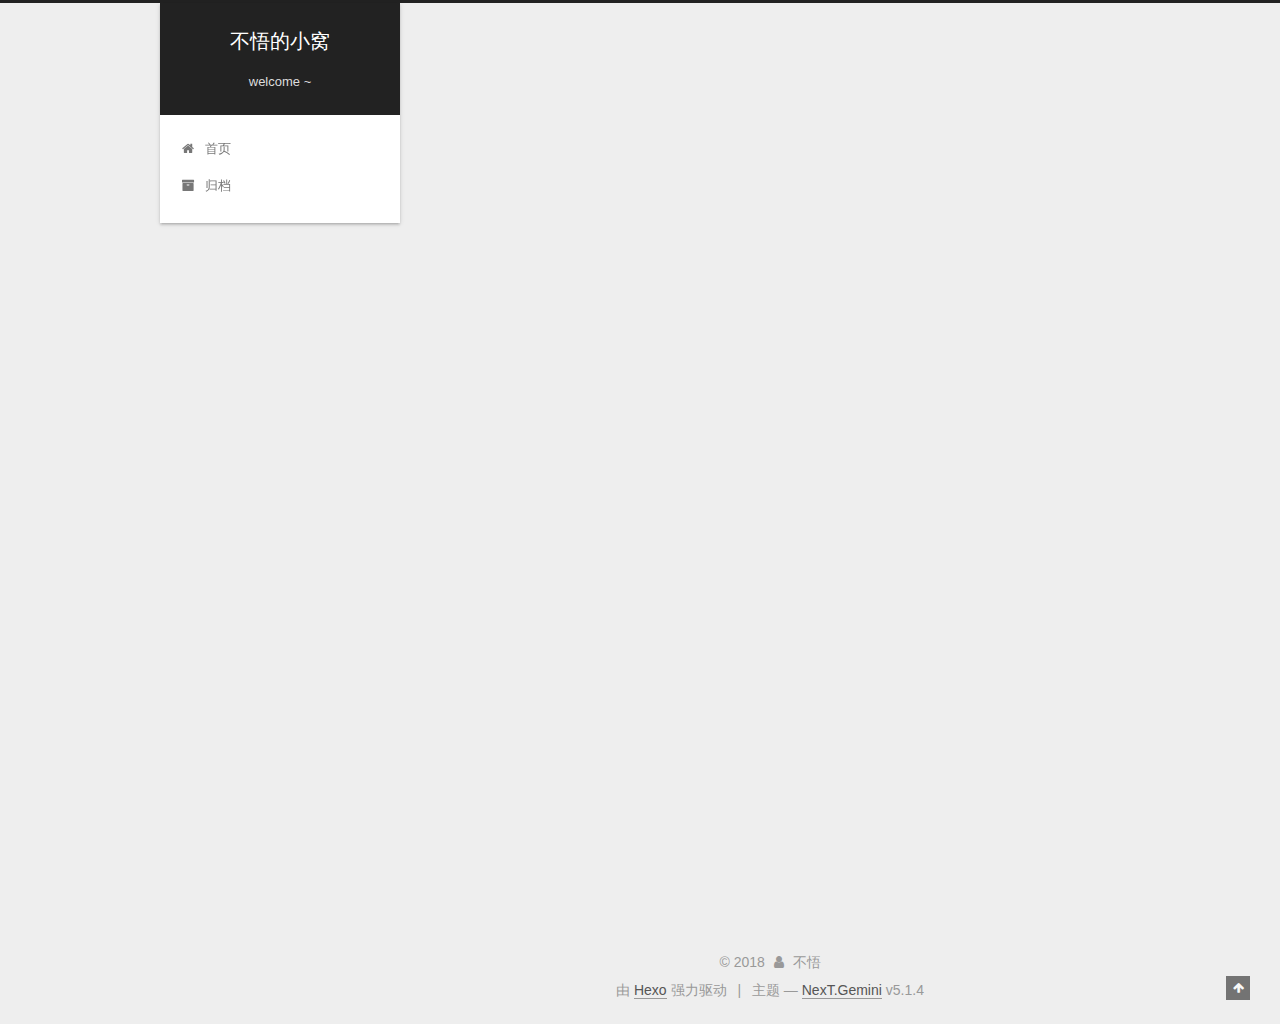
<file: index.html>
<!DOCTYPE html>



  


<html class="theme-next gemini use-motion" lang="zh-Hans">
<head>
  <meta charset="UTF-8"/>
<meta http-equiv="X-UA-Compatible" content="IE=edge" />
<meta name="viewport" content="width=device-width, initial-scale=1, maximum-scale=1"/>
<meta name="theme-color" content="#222">









<meta http-equiv="Cache-Control" content="no-transform" />
<meta http-equiv="Cache-Control" content="no-siteapp" />
















  
  
  <link href="/lib/fancybox/source/jquery.fancybox.css?v=2.1.5" rel="stylesheet" type="text/css" />







<link href="/lib/font-awesome/css/font-awesome.min.css?v=4.6.2" rel="stylesheet" type="text/css" />

<link href="/css/main.css?v=5.1.4" rel="stylesheet" type="text/css" />


  <link rel="apple-touch-icon" sizes="180x180" href="/images/apple-touch-icon-next.png?v=5.1.4">


  <link rel="icon" type="image/png" sizes="32x32" href="/images/favicon-32x32-next.png?v=5.1.4">


  <link rel="icon" type="image/png" sizes="16x16" href="/images/favicon-16x16-next.png?v=5.1.4">


  <link rel="mask-icon" href="/images/logo.svg?v=5.1.4" color="#222">





  <meta name="keywords" content="Hexo, NexT" />










<meta name="description" content="不卑不亢，不慌不忙，也许生活应该这样">
<meta property="og:type" content="website">
<meta property="og:title" content="不悟的小窝">
<meta property="og:url" content="http://yoursite.com/index.html">
<meta property="og:site_name" content="不悟的小窝">
<meta property="og:description" content="不卑不亢，不慌不忙，也许生活应该这样">
<meta property="og:locale" content="zh-Hans">
<meta name="twitter:card" content="summary">
<meta name="twitter:title" content="不悟的小窝">
<meta name="twitter:description" content="不卑不亢，不慌不忙，也许生活应该这样">



<script type="text/javascript" id="hexo.configurations">
  var NexT = window.NexT || {};
  var CONFIG = {
    root: '/',
    scheme: 'Gemini',
    version: '5.1.4',
    sidebar: {"position":"left","display":"post","offset":12,"b2t":false,"scrollpercent":false,"onmobile":false},
    fancybox: true,
    tabs: true,
    motion: {"enable":true,"async":false,"transition":{"post_block":"fadeIn","post_header":"slideDownIn","post_body":"slideDownIn","coll_header":"slideLeftIn","sidebar":"slideUpIn"}},
    duoshuo: {
      userId: '0',
      author: '博主'
    },
    algolia: {
      applicationID: '',
      apiKey: '',
      indexName: '',
      hits: {"per_page":10},
      labels: {"input_placeholder":"Search for Posts","hits_empty":"We didn't find any results for the search: ${query}","hits_stats":"${hits} results found in ${time} ms"}
    }
  };
</script>



  <link rel="canonical" href="http://yoursite.com/"/>





  <title>不悟的小窝</title>
  








</head>

<body itemscope itemtype="http://schema.org/WebPage" lang="zh-Hans">

  
  
    
  

  <div class="container sidebar-position-left 
  page-home">
    <div class="headband"></div>

    <header id="header" class="header" itemscope itemtype="http://schema.org/WPHeader">
      <div class="header-inner"><div class="site-brand-wrapper">
  <div class="site-meta ">
    

    <div class="custom-logo-site-title">
      <a href="/"  class="brand" rel="start">
        <span class="logo-line-before"><i></i></span>
        <span class="site-title">不悟的小窝</span>
        <span class="logo-line-after"><i></i></span>
      </a>
    </div>
      
        <p class="site-subtitle">welcome ~</p>
      
  </div>

  <div class="site-nav-toggle">
    <button>
      <span class="btn-bar"></span>
      <span class="btn-bar"></span>
      <span class="btn-bar"></span>
    </button>
  </div>
</div>

<nav class="site-nav">
  

  
    <ul id="menu" class="menu">
      
        
        <li class="menu-item menu-item-home">
          <a href="/" rel="section">
            
              <i class="menu-item-icon fa fa-fw fa-home"></i> <br />
            
            首页
          </a>
        </li>
      
        
        <li class="menu-item menu-item-archives">
          <a href="/archives/" rel="section">
            
              <i class="menu-item-icon fa fa-fw fa-archive"></i> <br />
            
            归档
          </a>
        </li>
      

      
    </ul>
  

  
</nav>



 </div>
    </header>

    <main id="main" class="main">
      <div class="main-inner">
        <div class="content-wrap">
          <div id="content" class="content">
            
  <section id="posts" class="posts-expand">
    
      

  

  
  
  

  <article class="post post-type-normal" itemscope itemtype="http://schema.org/Article">
  
  
  
  <div class="post-block">
    <link itemprop="mainEntityOfPage" href="http://yoursite.com/2018/03/28/rotatetree/">

    <span hidden itemprop="author" itemscope itemtype="http://schema.org/Person">
      <meta itemprop="name" content="不悟">
      <meta itemprop="description" content="">
      <meta itemprop="image" content="/uploads/huiyuanai0.jpg">
    </span>

    <span hidden itemprop="publisher" itemscope itemtype="http://schema.org/Organization">
      <meta itemprop="name" content="不悟的小窝">
    </span>

    
      <header class="post-header">

        
        
          <h1 class="post-title" itemprop="name headline">
                
                <a class="post-title-link" href="/2018/03/28/rotatetree/" itemprop="url">海贼王旋转通缉令</a></h1>
        

        <div class="post-meta">
          <span class="post-time">
            
              <span class="post-meta-item-icon">
                <i class="fa fa-calendar-o"></i>
              </span>
              
                <span class="post-meta-item-text">发表于</span>
              
              <time title="创建于" itemprop="dateCreated datePublished" datetime="2018-03-28T13:51:03+08:00">
                2018-03-28
              </time>
            

            

            
          </span>

          

          
            
          

          
          

          

          

          

        </div>
      </header>
    

    
    
    
    <div class="post-body" itemprop="articleBody">

      
      

      
        
          
          这篇文章主要讲了万花筒旋转效果的制作，当然从下文可以妥妥的看出我是海贼迷。下面是动画的具体效果，用的gifcam截得动态图（觉得效果不错的，可以在360软件管理里下载），可能会表现的有点卡，实际是比较流畅的，粘贴复制即可用。
打开可见效果：http://htmlpreview.github.io/?https://github.com/buwu/exercise/blob/demo1/%E4%B8%87%E8%8A%B1%E7%AD%92/onepiece.html
####1.文件列表

####2.效果说明图片以3D空间展示在页面里，像舞台展示效果。可以被横向和纵向拖动旋转（这里是沿X轴，
          ...
          <!--noindex-->
          <div class="post-button text-center">
            <a class="btn" href="/2018/03/28/rotatetree/#more" rel="contents">
              阅读全文 &raquo;
            </a>
          </div>
          <!--/noindex-->
        
      
    </div>
    
    
    

    

    

    

    <footer class="post-footer">
      

      

      

      
      
        <div class="post-eof"></div>
      
    </footer>
  </div>
  
  
  
  </article>


    
      

  

  
  
  

  <article class="post post-type-normal" itemscope itemtype="http://schema.org/Article">
  
  
  
  <div class="post-block">
    <link itemprop="mainEntityOfPage" href="http://yoursite.com/2018/03/25/css3/">

    <span hidden itemprop="author" itemscope itemtype="http://schema.org/Person">
      <meta itemprop="name" content="不悟">
      <meta itemprop="description" content="">
      <meta itemprop="image" content="/uploads/huiyuanai0.jpg">
    </span>

    <span hidden itemprop="publisher" itemscope itemtype="http://schema.org/Organization">
      <meta itemprop="name" content="不悟的小窝">
    </span>

    
      <header class="post-header">

        
        
          <h1 class="post-title" itemprop="name headline">
                
                <a class="post-title-link" href="/2018/03/25/css3/" itemprop="url">css3实现掷骰子（无图实现）</a></h1>
        

        <div class="post-meta">
          <span class="post-time">
            
              <span class="post-meta-item-icon">
                <i class="fa fa-calendar-o"></i>
              </span>
              
                <span class="post-meta-item-text">发表于</span>
              
              <time title="创建于" itemprop="dateCreated datePublished" datetime="2018-03-25T22:52:44+08:00">
                2018-03-25
              </time>
            

            

            
          </span>

          

          
            
          

          
          

          

          

          

        </div>
      </header>
    

    
    
    
    <div class="post-body" itemprop="articleBody">

      
      

      
        
          
          抽奖或游戏之类的动画很多时候用到掷骰子，一般采用gif图片格式实现动画效果。gif图片占内存较大，用户体验不好，下面用css3实现的掷骰子效果，骰子点数、面和转动效果都是有css，css3完成的。截图gif图如下：；这个特么的有点快啊动态图；打开可见效果：链接网页http://htmlpreview.github.io/?https://github.com/buwu/simple/blob/master/3d%E6%8E%B7%E9%AA%B0%E5%AD%90.html制作过程如下：
######一、制作六个面，如下图：
完全用css写出来，为了使其更加真实，可以让点数的圆圈加一些阴影，这
          ...
          <!--noindex-->
          <div class="post-button text-center">
            <a class="btn" href="/2018/03/25/css3/#more" rel="contents">
              阅读全文 &raquo;
            </a>
          </div>
          <!--/noindex-->
        
      
    </div>
    
    
    

    

    

    

    <footer class="post-footer">
      

      

      

      
      
        <div class="post-eof"></div>
      
    </footer>
  </div>
  
  
  
  </article>


    
  </section>

  


          </div>
          


          

        </div>
        
          
  
  <div class="sidebar-toggle">
    <div class="sidebar-toggle-line-wrap">
      <span class="sidebar-toggle-line sidebar-toggle-line-first"></span>
      <span class="sidebar-toggle-line sidebar-toggle-line-middle"></span>
      <span class="sidebar-toggle-line sidebar-toggle-line-last"></span>
    </div>
  </div>

  <aside id="sidebar" class="sidebar">
    
    <div class="sidebar-inner">

      

      

      <section class="site-overview-wrap sidebar-panel sidebar-panel-active">
        <div class="site-overview">
          <div class="site-author motion-element" itemprop="author" itemscope itemtype="http://schema.org/Person">
            
              <img class="site-author-image" itemprop="image"
                src="/uploads/huiyuanai0.jpg"
                alt="不悟" />
            
              <p class="site-author-name" itemprop="name">不悟</p>
              <p class="site-description motion-element" itemprop="description">不卑不亢，不慌不忙，也许生活应该这样</p>
          </div>

          <nav class="site-state motion-element">

            
              <div class="site-state-item site-state-posts">
              
                <a href="/archives/">
              
                  <span class="site-state-item-count">2</span>
                  <span class="site-state-item-name">日志</span>
                </a>
              </div>
            

            

            

          </nav>

          

          

          
          

          
          

          

        </div>
      </section>

      

      

    </div>
  </aside>


        
      </div>
    </main>

    <footer id="footer" class="footer">
      <div class="footer-inner">
        <div class="copyright">&copy; <span itemprop="copyrightYear">2018</span>
  <span class="with-love">
    <i class="fa fa-user"></i>
  </span>
  <span class="author" itemprop="copyrightHolder">不悟</span>

  
</div>


  <div class="powered-by">由 <a class="theme-link" target="_blank" href="https://hexo.io">Hexo</a> 强力驱动</div>



  <span class="post-meta-divider">|</span>



  <div class="theme-info">主题 &mdash; <a class="theme-link" target="_blank" href="https://github.com/iissnan/hexo-theme-next">NexT.Gemini</a> v5.1.4</div>




        







        
      </div>
    </footer>

    
      <div class="back-to-top">
        <i class="fa fa-arrow-up"></i>
        
      </div>
    

    

  </div>

  

<script type="text/javascript">
  if (Object.prototype.toString.call(window.Promise) !== '[object Function]') {
    window.Promise = null;
  }
</script>









  












  
  
    <script type="text/javascript" src="/lib/jquery/index.js?v=2.1.3"></script>
  

  
  
    <script type="text/javascript" src="/lib/fastclick/lib/fastclick.min.js?v=1.0.6"></script>
  

  
  
    <script type="text/javascript" src="/lib/jquery_lazyload/jquery.lazyload.js?v=1.9.7"></script>
  

  
  
    <script type="text/javascript" src="/lib/velocity/velocity.min.js?v=1.2.1"></script>
  

  
  
    <script type="text/javascript" src="/lib/velocity/velocity.ui.min.js?v=1.2.1"></script>
  

  
  
    <script type="text/javascript" src="/lib/fancybox/source/jquery.fancybox.pack.js?v=2.1.5"></script>
  


  


  <script type="text/javascript" src="/js/src/utils.js?v=5.1.4"></script>

  <script type="text/javascript" src="/js/src/motion.js?v=5.1.4"></script>



  
  


  <script type="text/javascript" src="/js/src/affix.js?v=5.1.4"></script>

  <script type="text/javascript" src="/js/src/schemes/pisces.js?v=5.1.4"></script>



  

  


  <script type="text/javascript" src="/js/src/bootstrap.js?v=5.1.4"></script>



  


  




	





  





  












  





  

  

  

  
  

  

  

  

</body>
</html>
</file>
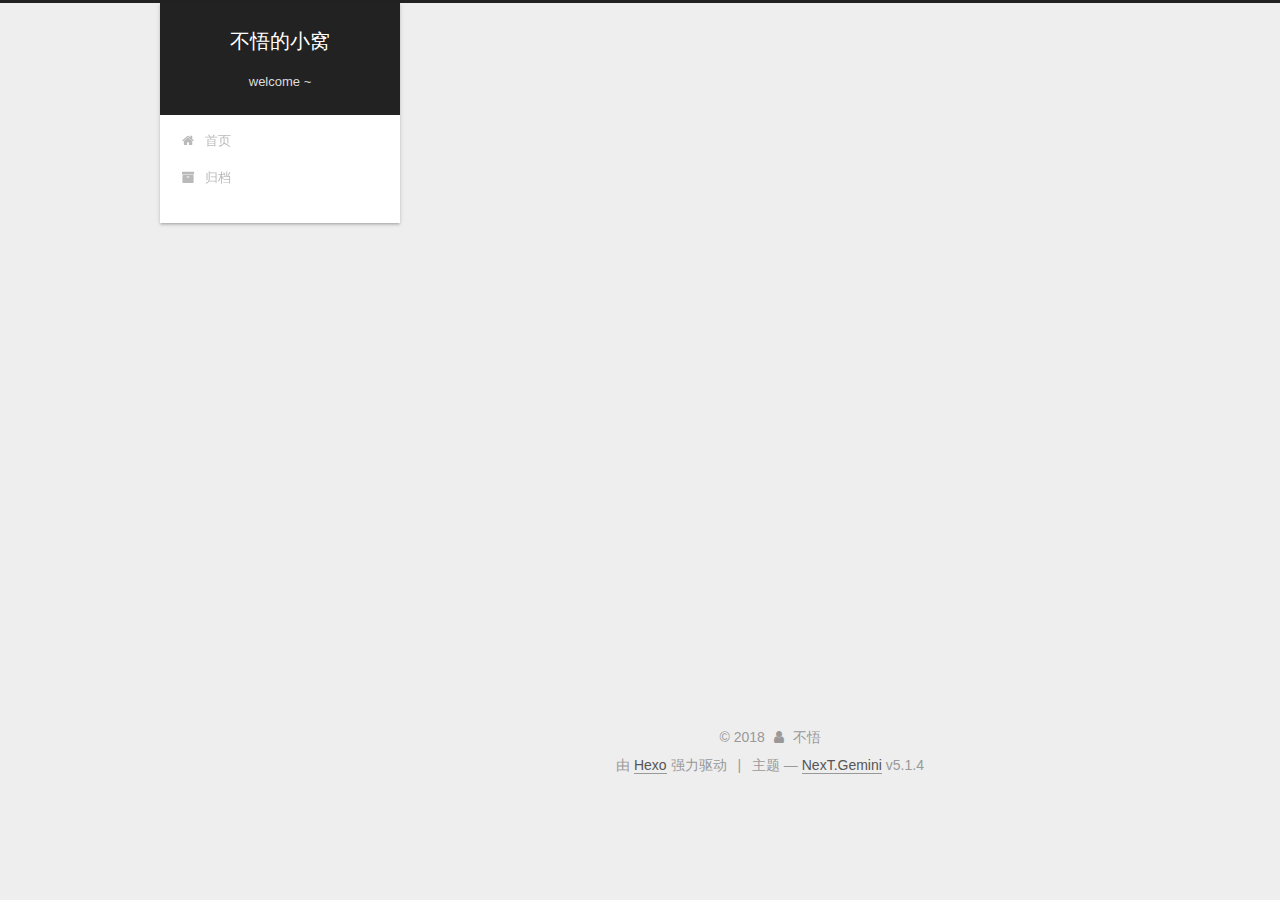
<file: archives/index.html>
<!DOCTYPE html>



  


<html class="theme-next gemini use-motion" lang="zh-Hans">
<head>
  <meta charset="UTF-8"/>
<meta http-equiv="X-UA-Compatible" content="IE=edge" />
<meta name="viewport" content="width=device-width, initial-scale=1, maximum-scale=1"/>
<meta name="theme-color" content="#222">









<meta http-equiv="Cache-Control" content="no-transform" />
<meta http-equiv="Cache-Control" content="no-siteapp" />
















  
  
  <link href="/lib/fancybox/source/jquery.fancybox.css?v=2.1.5" rel="stylesheet" type="text/css" />







<link href="/lib/font-awesome/css/font-awesome.min.css?v=4.6.2" rel="stylesheet" type="text/css" />

<link href="/css/main.css?v=5.1.4" rel="stylesheet" type="text/css" />


  <link rel="apple-touch-icon" sizes="180x180" href="/images/apple-touch-icon-next.png?v=5.1.4">


  <link rel="icon" type="image/png" sizes="32x32" href="/images/favicon-32x32-next.png?v=5.1.4">


  <link rel="icon" type="image/png" sizes="16x16" href="/images/favicon-16x16-next.png?v=5.1.4">


  <link rel="mask-icon" href="/images/logo.svg?v=5.1.4" color="#222">





  <meta name="keywords" content="Hexo, NexT" />










<meta name="description" content="不卑不亢，不慌不忙，也许生活应该这样">
<meta property="og:type" content="website">
<meta property="og:title" content="不悟的小窝">
<meta property="og:url" content="http://yoursite.com/archives/index.html">
<meta property="og:site_name" content="不悟的小窝">
<meta property="og:description" content="不卑不亢，不慌不忙，也许生活应该这样">
<meta property="og:locale" content="zh-Hans">
<meta name="twitter:card" content="summary">
<meta name="twitter:title" content="不悟的小窝">
<meta name="twitter:description" content="不卑不亢，不慌不忙，也许生活应该这样">



<script type="text/javascript" id="hexo.configurations">
  var NexT = window.NexT || {};
  var CONFIG = {
    root: '/',
    scheme: 'Gemini',
    version: '5.1.4',
    sidebar: {"position":"left","display":"post","offset":12,"b2t":false,"scrollpercent":false,"onmobile":false},
    fancybox: true,
    tabs: true,
    motion: {"enable":true,"async":false,"transition":{"post_block":"fadeIn","post_header":"slideDownIn","post_body":"slideDownIn","coll_header":"slideLeftIn","sidebar":"slideUpIn"}},
    duoshuo: {
      userId: '0',
      author: '博主'
    },
    algolia: {
      applicationID: '',
      apiKey: '',
      indexName: '',
      hits: {"per_page":10},
      labels: {"input_placeholder":"Search for Posts","hits_empty":"We didn't find any results for the search: ${query}","hits_stats":"${hits} results found in ${time} ms"}
    }
  };
</script>



  <link rel="canonical" href="http://yoursite.com/archives/"/>





  <title>归档 | 不悟的小窝</title>
  








</head>

<body itemscope itemtype="http://schema.org/WebPage" lang="zh-Hans">

  
  
    
  

  <div class="container sidebar-position-left page-archive">
    <div class="headband"></div>

    <header id="header" class="header" itemscope itemtype="http://schema.org/WPHeader">
      <div class="header-inner"><div class="site-brand-wrapper">
  <div class="site-meta ">
    

    <div class="custom-logo-site-title">
      <a href="/"  class="brand" rel="start">
        <span class="logo-line-before"><i></i></span>
        <span class="site-title">不悟的小窝</span>
        <span class="logo-line-after"><i></i></span>
      </a>
    </div>
      
        <p class="site-subtitle">welcome ~</p>
      
  </div>

  <div class="site-nav-toggle">
    <button>
      <span class="btn-bar"></span>
      <span class="btn-bar"></span>
      <span class="btn-bar"></span>
    </button>
  </div>
</div>

<nav class="site-nav">
  

  
    <ul id="menu" class="menu">
      
        
        <li class="menu-item menu-item-home">
          <a href="/" rel="section">
            
              <i class="menu-item-icon fa fa-fw fa-home"></i> <br />
            
            首页
          </a>
        </li>
      
        
        <li class="menu-item menu-item-archives">
          <a href="/archives/" rel="section">
            
              <i class="menu-item-icon fa fa-fw fa-archive"></i> <br />
            
            归档
          </a>
        </li>
      

      
    </ul>
  

  
</nav>



 </div>
    </header>

    <main id="main" class="main">
      <div class="main-inner">
        <div class="content-wrap">
          <div id="content" class="content">
            

  
  
  
  <div class="post-block archive">
    <div id="posts" class="posts-collapse">
      <span class="archive-move-on"></span>

      <span class="archive-page-counter">
        
        
        
          
        
        嗯..! 目前共计 2 篇日志。 继续努力。
      </span>

      

        
        
        

        
          
          <div class="collection-title">
            <h1 class="archive-year" id="archive-year-2018">2018</h1>
          </div>
        
        

        

  <article class="post post-type-normal" itemscope itemtype="http://schema.org/Article">
    <header class="post-header">

      <h2 class="post-title">
        
            <a class="post-title-link" href="/2018/03/28/rotatetree/" itemprop="url">
              
                <span itemprop="name">海贼王旋转通缉令</span>
              
            </a>
        
      </h2>

      <div class="post-meta">
        <time class="post-time" itemprop="dateCreated"
              datetime="2018-03-28T13:51:03+08:00"
              content="2018-03-28" >
          03-28
        </time>
      </div>

    </header>
  </article>



      

        
        
        

        
        

        

  <article class="post post-type-normal" itemscope itemtype="http://schema.org/Article">
    <header class="post-header">

      <h2 class="post-title">
        
            <a class="post-title-link" href="/2018/03/25/css3/" itemprop="url">
              
                <span itemprop="name">css3实现掷骰子（无图实现）</span>
              
            </a>
        
      </h2>

      <div class="post-meta">
        <time class="post-time" itemprop="dateCreated"
              datetime="2018-03-25T22:52:44+08:00"
              content="2018-03-25" >
          03-25
        </time>
      </div>

    </header>
  </article>



      

    </div>
  </div>
  
  
  

  



          </div>
          


          

        </div>
        
          
  
  <div class="sidebar-toggle">
    <div class="sidebar-toggle-line-wrap">
      <span class="sidebar-toggle-line sidebar-toggle-line-first"></span>
      <span class="sidebar-toggle-line sidebar-toggle-line-middle"></span>
      <span class="sidebar-toggle-line sidebar-toggle-line-last"></span>
    </div>
  </div>

  <aside id="sidebar" class="sidebar">
    
    <div class="sidebar-inner">

      

      

      <section class="site-overview-wrap sidebar-panel sidebar-panel-active">
        <div class="site-overview">
          <div class="site-author motion-element" itemprop="author" itemscope itemtype="http://schema.org/Person">
            
              <img class="site-author-image" itemprop="image"
                src="/uploads/huiyuanai0.jpg"
                alt="不悟" />
            
              <p class="site-author-name" itemprop="name">不悟</p>
              <p class="site-description motion-element" itemprop="description">不卑不亢，不慌不忙，也许生活应该这样</p>
          </div>

          <nav class="site-state motion-element">

            
              <div class="site-state-item site-state-posts">
              
                <a href="/archives/">
              
                  <span class="site-state-item-count">2</span>
                  <span class="site-state-item-name">日志</span>
                </a>
              </div>
            

            

            

          </nav>

          

          

          
          

          
          

          

        </div>
      </section>

      

      

    </div>
  </aside>


        
      </div>
    </main>

    <footer id="footer" class="footer">
      <div class="footer-inner">
        <div class="copyright">&copy; <span itemprop="copyrightYear">2018</span>
  <span class="with-love">
    <i class="fa fa-user"></i>
  </span>
  <span class="author" itemprop="copyrightHolder">不悟</span>

  
</div>


  <div class="powered-by">由 <a class="theme-link" target="_blank" href="https://hexo.io">Hexo</a> 强力驱动</div>



  <span class="post-meta-divider">|</span>



  <div class="theme-info">主题 &mdash; <a class="theme-link" target="_blank" href="https://github.com/iissnan/hexo-theme-next">NexT.Gemini</a> v5.1.4</div>




        







        
      </div>
    </footer>

    
      <div class="back-to-top">
        <i class="fa fa-arrow-up"></i>
        
      </div>
    

    

  </div>

  

<script type="text/javascript">
  if (Object.prototype.toString.call(window.Promise) !== '[object Function]') {
    window.Promise = null;
  }
</script>









  












  
  
    <script type="text/javascript" src="/lib/jquery/index.js?v=2.1.3"></script>
  

  
  
    <script type="text/javascript" src="/lib/fastclick/lib/fastclick.min.js?v=1.0.6"></script>
  

  
  
    <script type="text/javascript" src="/lib/jquery_lazyload/jquery.lazyload.js?v=1.9.7"></script>
  

  
  
    <script type="text/javascript" src="/lib/velocity/velocity.min.js?v=1.2.1"></script>
  

  
  
    <script type="text/javascript" src="/lib/velocity/velocity.ui.min.js?v=1.2.1"></script>
  

  
  
    <script type="text/javascript" src="/lib/fancybox/source/jquery.fancybox.pack.js?v=2.1.5"></script>
  


  


  <script type="text/javascript" src="/js/src/utils.js?v=5.1.4"></script>

  <script type="text/javascript" src="/js/src/motion.js?v=5.1.4"></script>



  
  


  <script type="text/javascript" src="/js/src/affix.js?v=5.1.4"></script>

  <script type="text/javascript" src="/js/src/schemes/pisces.js?v=5.1.4"></script>



  

  


  <script type="text/javascript" src="/js/src/bootstrap.js?v=5.1.4"></script>



  


  




	





  





  












  





  

  

  

  
  

  

  

  

</body>
</html>
</file>
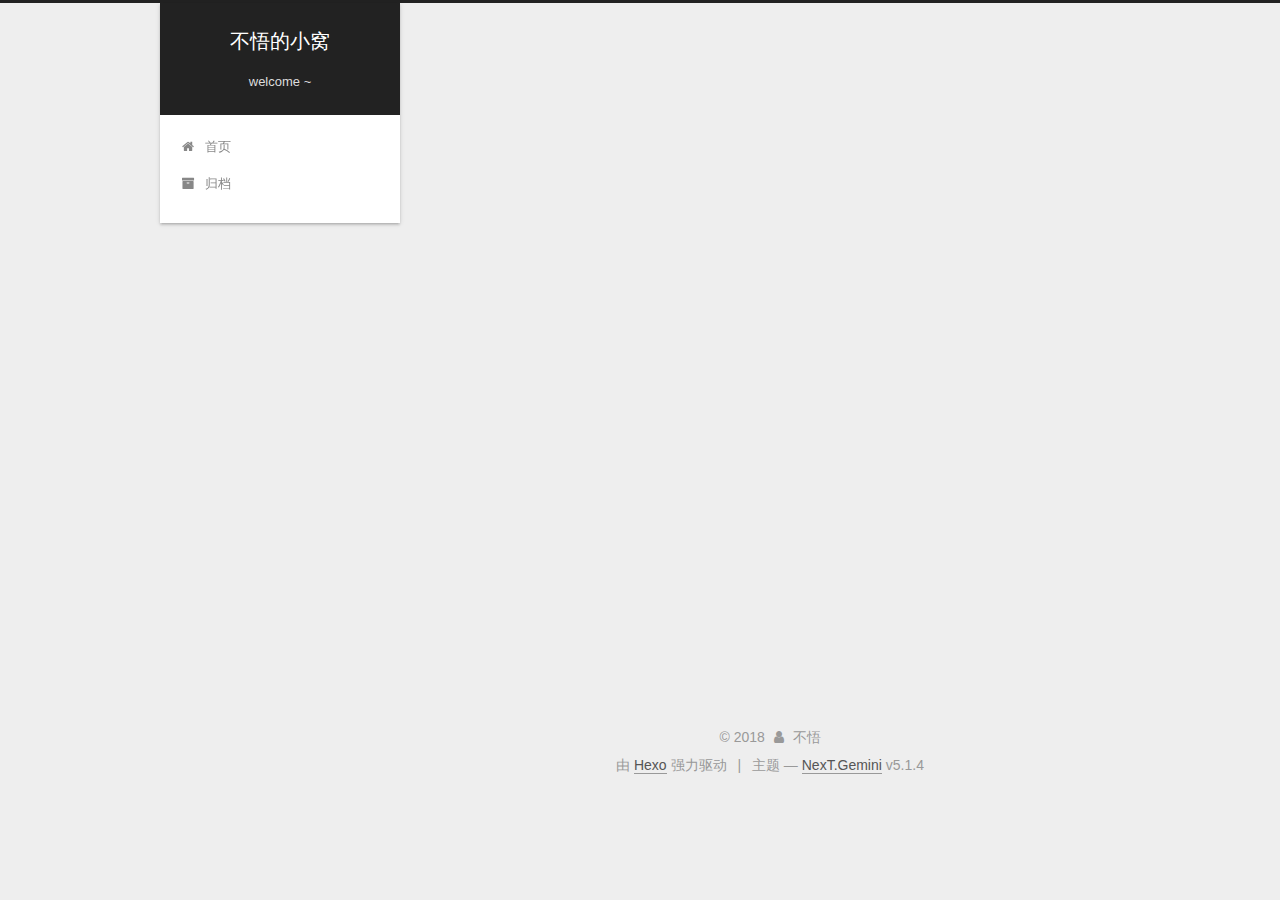
<file: archives/2018/index.html>
<!DOCTYPE html>



  


<html class="theme-next gemini use-motion" lang="zh-Hans">
<head>
  <meta charset="UTF-8"/>
<meta http-equiv="X-UA-Compatible" content="IE=edge" />
<meta name="viewport" content="width=device-width, initial-scale=1, maximum-scale=1"/>
<meta name="theme-color" content="#222">









<meta http-equiv="Cache-Control" content="no-transform" />
<meta http-equiv="Cache-Control" content="no-siteapp" />
















  
  
  <link href="/lib/fancybox/source/jquery.fancybox.css?v=2.1.5" rel="stylesheet" type="text/css" />







<link href="/lib/font-awesome/css/font-awesome.min.css?v=4.6.2" rel="stylesheet" type="text/css" />

<link href="/css/main.css?v=5.1.4" rel="stylesheet" type="text/css" />


  <link rel="apple-touch-icon" sizes="180x180" href="/images/apple-touch-icon-next.png?v=5.1.4">


  <link rel="icon" type="image/png" sizes="32x32" href="/images/favicon-32x32-next.png?v=5.1.4">


  <link rel="icon" type="image/png" sizes="16x16" href="/images/favicon-16x16-next.png?v=5.1.4">


  <link rel="mask-icon" href="/images/logo.svg?v=5.1.4" color="#222">





  <meta name="keywords" content="Hexo, NexT" />










<meta name="description" content="不卑不亢，不慌不忙，也许生活应该这样">
<meta property="og:type" content="website">
<meta property="og:title" content="不悟的小窝">
<meta property="og:url" content="http://yoursite.com/archives/2018/index.html">
<meta property="og:site_name" content="不悟的小窝">
<meta property="og:description" content="不卑不亢，不慌不忙，也许生活应该这样">
<meta property="og:locale" content="zh-Hans">
<meta name="twitter:card" content="summary">
<meta name="twitter:title" content="不悟的小窝">
<meta name="twitter:description" content="不卑不亢，不慌不忙，也许生活应该这样">



<script type="text/javascript" id="hexo.configurations">
  var NexT = window.NexT || {};
  var CONFIG = {
    root: '/',
    scheme: 'Gemini',
    version: '5.1.4',
    sidebar: {"position":"left","display":"post","offset":12,"b2t":false,"scrollpercent":false,"onmobile":false},
    fancybox: true,
    tabs: true,
    motion: {"enable":true,"async":false,"transition":{"post_block":"fadeIn","post_header":"slideDownIn","post_body":"slideDownIn","coll_header":"slideLeftIn","sidebar":"slideUpIn"}},
    duoshuo: {
      userId: '0',
      author: '博主'
    },
    algolia: {
      applicationID: '',
      apiKey: '',
      indexName: '',
      hits: {"per_page":10},
      labels: {"input_placeholder":"Search for Posts","hits_empty":"We didn't find any results for the search: ${query}","hits_stats":"${hits} results found in ${time} ms"}
    }
  };
</script>



  <link rel="canonical" href="http://yoursite.com/archives/2018/"/>





  <title>归档 | 不悟的小窝</title>
  








</head>

<body itemscope itemtype="http://schema.org/WebPage" lang="zh-Hans">

  
  
    
  

  <div class="container sidebar-position-left page-archive">
    <div class="headband"></div>

    <header id="header" class="header" itemscope itemtype="http://schema.org/WPHeader">
      <div class="header-inner"><div class="site-brand-wrapper">
  <div class="site-meta ">
    

    <div class="custom-logo-site-title">
      <a href="/"  class="brand" rel="start">
        <span class="logo-line-before"><i></i></span>
        <span class="site-title">不悟的小窝</span>
        <span class="logo-line-after"><i></i></span>
      </a>
    </div>
      
        <p class="site-subtitle">welcome ~</p>
      
  </div>

  <div class="site-nav-toggle">
    <button>
      <span class="btn-bar"></span>
      <span class="btn-bar"></span>
      <span class="btn-bar"></span>
    </button>
  </div>
</div>

<nav class="site-nav">
  

  
    <ul id="menu" class="menu">
      
        
        <li class="menu-item menu-item-home">
          <a href="/" rel="section">
            
              <i class="menu-item-icon fa fa-fw fa-home"></i> <br />
            
            首页
          </a>
        </li>
      
        
        <li class="menu-item menu-item-archives">
          <a href="/archives/" rel="section">
            
              <i class="menu-item-icon fa fa-fw fa-archive"></i> <br />
            
            归档
          </a>
        </li>
      

      
    </ul>
  

  
</nav>



 </div>
    </header>

    <main id="main" class="main">
      <div class="main-inner">
        <div class="content-wrap">
          <div id="content" class="content">
            

  
  
  
  <div class="post-block archive">
    <div id="posts" class="posts-collapse">
      <span class="archive-move-on"></span>

      <span class="archive-page-counter">
        
        
        
          
        
        嗯..! 目前共计 2 篇日志。 继续努力。
      </span>

      

        
        
        

        
          
          <div class="collection-title">
            <h1 class="archive-year" id="archive-year-2018">2018</h1>
          </div>
        
        

        

  <article class="post post-type-normal" itemscope itemtype="http://schema.org/Article">
    <header class="post-header">

      <h2 class="post-title">
        
            <a class="post-title-link" href="/2018/03/28/rotatetree/" itemprop="url">
              
                <span itemprop="name">海贼王旋转通缉令</span>
              
            </a>
        
      </h2>

      <div class="post-meta">
        <time class="post-time" itemprop="dateCreated"
              datetime="2018-03-28T13:51:03+08:00"
              content="2018-03-28" >
          03-28
        </time>
      </div>

    </header>
  </article>



      

        
        
        

        
        

        

  <article class="post post-type-normal" itemscope itemtype="http://schema.org/Article">
    <header class="post-header">

      <h2 class="post-title">
        
            <a class="post-title-link" href="/2018/03/25/css3/" itemprop="url">
              
                <span itemprop="name">css3实现掷骰子（无图实现）</span>
              
            </a>
        
      </h2>

      <div class="post-meta">
        <time class="post-time" itemprop="dateCreated"
              datetime="2018-03-25T22:52:44+08:00"
              content="2018-03-25" >
          03-25
        </time>
      </div>

    </header>
  </article>



      

    </div>
  </div>
  
  
  

  



          </div>
          


          

        </div>
        
          
  
  <div class="sidebar-toggle">
    <div class="sidebar-toggle-line-wrap">
      <span class="sidebar-toggle-line sidebar-toggle-line-first"></span>
      <span class="sidebar-toggle-line sidebar-toggle-line-middle"></span>
      <span class="sidebar-toggle-line sidebar-toggle-line-last"></span>
    </div>
  </div>

  <aside id="sidebar" class="sidebar">
    
    <div class="sidebar-inner">

      

      

      <section class="site-overview-wrap sidebar-panel sidebar-panel-active">
        <div class="site-overview">
          <div class="site-author motion-element" itemprop="author" itemscope itemtype="http://schema.org/Person">
            
              <img class="site-author-image" itemprop="image"
                src="/uploads/huiyuanai0.jpg"
                alt="不悟" />
            
              <p class="site-author-name" itemprop="name">不悟</p>
              <p class="site-description motion-element" itemprop="description">不卑不亢，不慌不忙，也许生活应该这样</p>
          </div>

          <nav class="site-state motion-element">

            
              <div class="site-state-item site-state-posts">
              
                <a href="/archives/">
              
                  <span class="site-state-item-count">2</span>
                  <span class="site-state-item-name">日志</span>
                </a>
              </div>
            

            

            

          </nav>

          

          

          
          

          
          

          

        </div>
      </section>

      

      

    </div>
  </aside>


        
      </div>
    </main>

    <footer id="footer" class="footer">
      <div class="footer-inner">
        <div class="copyright">&copy; <span itemprop="copyrightYear">2018</span>
  <span class="with-love">
    <i class="fa fa-user"></i>
  </span>
  <span class="author" itemprop="copyrightHolder">不悟</span>

  
</div>


  <div class="powered-by">由 <a class="theme-link" target="_blank" href="https://hexo.io">Hexo</a> 强力驱动</div>



  <span class="post-meta-divider">|</span>



  <div class="theme-info">主题 &mdash; <a class="theme-link" target="_blank" href="https://github.com/iissnan/hexo-theme-next">NexT.Gemini</a> v5.1.4</div>




        







        
      </div>
    </footer>

    
      <div class="back-to-top">
        <i class="fa fa-arrow-up"></i>
        
      </div>
    

    

  </div>

  

<script type="text/javascript">
  if (Object.prototype.toString.call(window.Promise) !== '[object Function]') {
    window.Promise = null;
  }
</script>









  












  
  
    <script type="text/javascript" src="/lib/jquery/index.js?v=2.1.3"></script>
  

  
  
    <script type="text/javascript" src="/lib/fastclick/lib/fastclick.min.js?v=1.0.6"></script>
  

  
  
    <script type="text/javascript" src="/lib/jquery_lazyload/jquery.lazyload.js?v=1.9.7"></script>
  

  
  
    <script type="text/javascript" src="/lib/velocity/velocity.min.js?v=1.2.1"></script>
  

  
  
    <script type="text/javascript" src="/lib/velocity/velocity.ui.min.js?v=1.2.1"></script>
  

  
  
    <script type="text/javascript" src="/lib/fancybox/source/jquery.fancybox.pack.js?v=2.1.5"></script>
  


  


  <script type="text/javascript" src="/js/src/utils.js?v=5.1.4"></script>

  <script type="text/javascript" src="/js/src/motion.js?v=5.1.4"></script>



  
  


  <script type="text/javascript" src="/js/src/affix.js?v=5.1.4"></script>

  <script type="text/javascript" src="/js/src/schemes/pisces.js?v=5.1.4"></script>



  

  


  <script type="text/javascript" src="/js/src/bootstrap.js?v=5.1.4"></script>



  


  




	





  





  












  





  

  

  

  
  

  

  

  

</body>
</html>
</file>
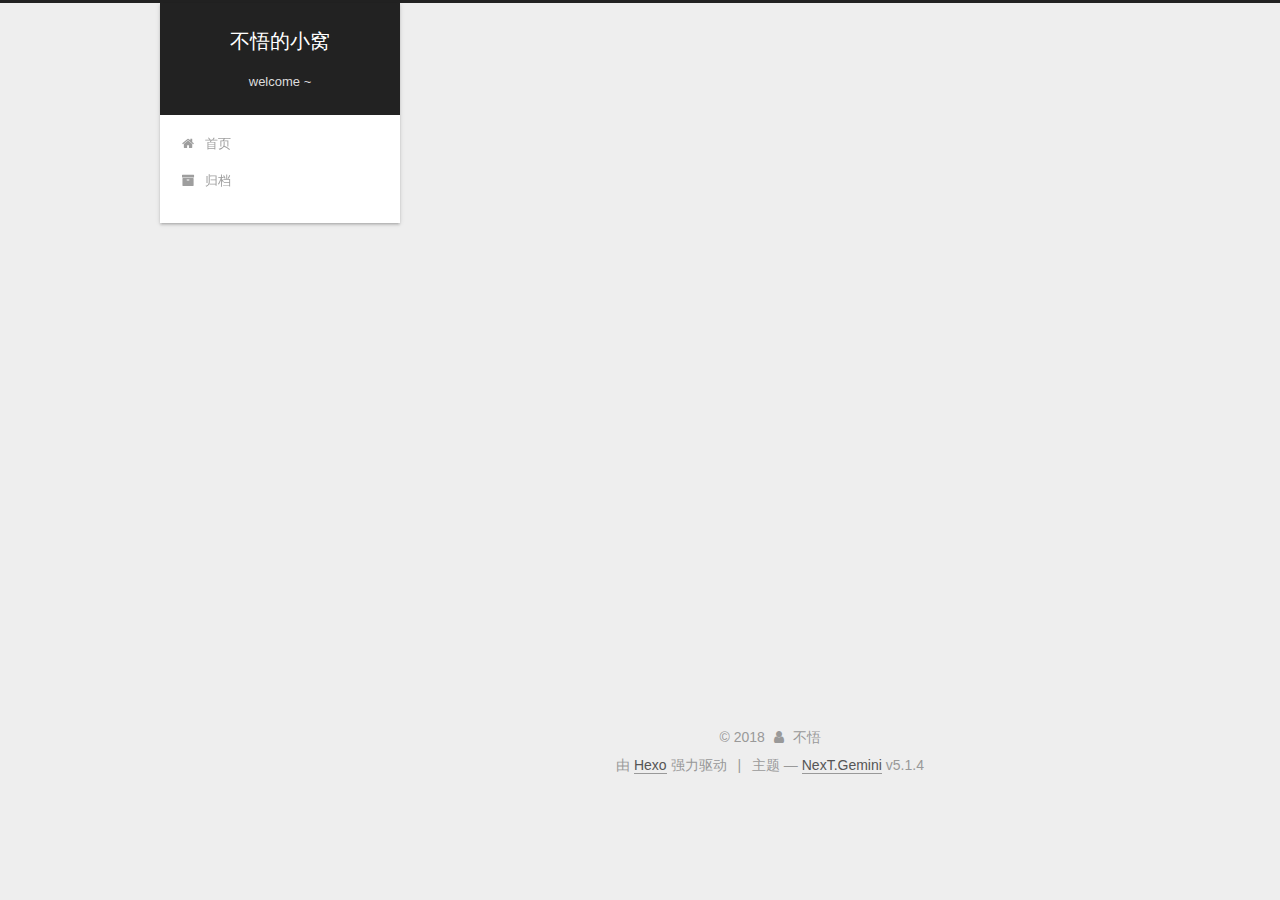
<file: archives/2018/03/index.html>
<!DOCTYPE html>



  


<html class="theme-next gemini use-motion" lang="zh-Hans">
<head>
  <meta charset="UTF-8"/>
<meta http-equiv="X-UA-Compatible" content="IE=edge" />
<meta name="viewport" content="width=device-width, initial-scale=1, maximum-scale=1"/>
<meta name="theme-color" content="#222">









<meta http-equiv="Cache-Control" content="no-transform" />
<meta http-equiv="Cache-Control" content="no-siteapp" />
















  
  
  <link href="/lib/fancybox/source/jquery.fancybox.css?v=2.1.5" rel="stylesheet" type="text/css" />







<link href="/lib/font-awesome/css/font-awesome.min.css?v=4.6.2" rel="stylesheet" type="text/css" />

<link href="/css/main.css?v=5.1.4" rel="stylesheet" type="text/css" />


  <link rel="apple-touch-icon" sizes="180x180" href="/images/apple-touch-icon-next.png?v=5.1.4">


  <link rel="icon" type="image/png" sizes="32x32" href="/images/favicon-32x32-next.png?v=5.1.4">


  <link rel="icon" type="image/png" sizes="16x16" href="/images/favicon-16x16-next.png?v=5.1.4">


  <link rel="mask-icon" href="/images/logo.svg?v=5.1.4" color="#222">





  <meta name="keywords" content="Hexo, NexT" />










<meta name="description" content="不卑不亢，不慌不忙，也许生活应该这样">
<meta property="og:type" content="website">
<meta property="og:title" content="不悟的小窝">
<meta property="og:url" content="http://yoursite.com/archives/2018/03/index.html">
<meta property="og:site_name" content="不悟的小窝">
<meta property="og:description" content="不卑不亢，不慌不忙，也许生活应该这样">
<meta property="og:locale" content="zh-Hans">
<meta name="twitter:card" content="summary">
<meta name="twitter:title" content="不悟的小窝">
<meta name="twitter:description" content="不卑不亢，不慌不忙，也许生活应该这样">



<script type="text/javascript" id="hexo.configurations">
  var NexT = window.NexT || {};
  var CONFIG = {
    root: '/',
    scheme: 'Gemini',
    version: '5.1.4',
    sidebar: {"position":"left","display":"post","offset":12,"b2t":false,"scrollpercent":false,"onmobile":false},
    fancybox: true,
    tabs: true,
    motion: {"enable":true,"async":false,"transition":{"post_block":"fadeIn","post_header":"slideDownIn","post_body":"slideDownIn","coll_header":"slideLeftIn","sidebar":"slideUpIn"}},
    duoshuo: {
      userId: '0',
      author: '博主'
    },
    algolia: {
      applicationID: '',
      apiKey: '',
      indexName: '',
      hits: {"per_page":10},
      labels: {"input_placeholder":"Search for Posts","hits_empty":"We didn't find any results for the search: ${query}","hits_stats":"${hits} results found in ${time} ms"}
    }
  };
</script>



  <link rel="canonical" href="http://yoursite.com/archives/2018/03/"/>





  <title>归档 | 不悟的小窝</title>
  








</head>

<body itemscope itemtype="http://schema.org/WebPage" lang="zh-Hans">

  
  
    
  

  <div class="container sidebar-position-left page-archive">
    <div class="headband"></div>

    <header id="header" class="header" itemscope itemtype="http://schema.org/WPHeader">
      <div class="header-inner"><div class="site-brand-wrapper">
  <div class="site-meta ">
    

    <div class="custom-logo-site-title">
      <a href="/"  class="brand" rel="start">
        <span class="logo-line-before"><i></i></span>
        <span class="site-title">不悟的小窝</span>
        <span class="logo-line-after"><i></i></span>
      </a>
    </div>
      
        <p class="site-subtitle">welcome ~</p>
      
  </div>

  <div class="site-nav-toggle">
    <button>
      <span class="btn-bar"></span>
      <span class="btn-bar"></span>
      <span class="btn-bar"></span>
    </button>
  </div>
</div>

<nav class="site-nav">
  

  
    <ul id="menu" class="menu">
      
        
        <li class="menu-item menu-item-home">
          <a href="/" rel="section">
            
              <i class="menu-item-icon fa fa-fw fa-home"></i> <br />
            
            首页
          </a>
        </li>
      
        
        <li class="menu-item menu-item-archives">
          <a href="/archives/" rel="section">
            
              <i class="menu-item-icon fa fa-fw fa-archive"></i> <br />
            
            归档
          </a>
        </li>
      

      
    </ul>
  

  
</nav>



 </div>
    </header>

    <main id="main" class="main">
      <div class="main-inner">
        <div class="content-wrap">
          <div id="content" class="content">
            

  
  
  
  <div class="post-block archive">
    <div id="posts" class="posts-collapse">
      <span class="archive-move-on"></span>

      <span class="archive-page-counter">
        
        
        
          
        
        嗯..! 目前共计 2 篇日志。 继续努力。
      </span>

      

        
        
        

        
          
          <div class="collection-title">
            <h1 class="archive-year" id="archive-year-2018">2018</h1>
          </div>
        
        

        

  <article class="post post-type-normal" itemscope itemtype="http://schema.org/Article">
    <header class="post-header">

      <h2 class="post-title">
        
            <a class="post-title-link" href="/2018/03/28/rotatetree/" itemprop="url">
              
                <span itemprop="name">海贼王旋转通缉令</span>
              
            </a>
        
      </h2>

      <div class="post-meta">
        <time class="post-time" itemprop="dateCreated"
              datetime="2018-03-28T13:51:03+08:00"
              content="2018-03-28" >
          03-28
        </time>
      </div>

    </header>
  </article>



      

        
        
        

        
        

        

  <article class="post post-type-normal" itemscope itemtype="http://schema.org/Article">
    <header class="post-header">

      <h2 class="post-title">
        
            <a class="post-title-link" href="/2018/03/25/css3/" itemprop="url">
              
                <span itemprop="name">css3实现掷骰子（无图实现）</span>
              
            </a>
        
      </h2>

      <div class="post-meta">
        <time class="post-time" itemprop="dateCreated"
              datetime="2018-03-25T22:52:44+08:00"
              content="2018-03-25" >
          03-25
        </time>
      </div>

    </header>
  </article>



      

    </div>
  </div>
  
  
  

  



          </div>
          


          

        </div>
        
          
  
  <div class="sidebar-toggle">
    <div class="sidebar-toggle-line-wrap">
      <span class="sidebar-toggle-line sidebar-toggle-line-first"></span>
      <span class="sidebar-toggle-line sidebar-toggle-line-middle"></span>
      <span class="sidebar-toggle-line sidebar-toggle-line-last"></span>
    </div>
  </div>

  <aside id="sidebar" class="sidebar">
    
    <div class="sidebar-inner">

      

      

      <section class="site-overview-wrap sidebar-panel sidebar-panel-active">
        <div class="site-overview">
          <div class="site-author motion-element" itemprop="author" itemscope itemtype="http://schema.org/Person">
            
              <img class="site-author-image" itemprop="image"
                src="/uploads/huiyuanai0.jpg"
                alt="不悟" />
            
              <p class="site-author-name" itemprop="name">不悟</p>
              <p class="site-description motion-element" itemprop="description">不卑不亢，不慌不忙，也许生活应该这样</p>
          </div>

          <nav class="site-state motion-element">

            
              <div class="site-state-item site-state-posts">
              
                <a href="/archives/">
              
                  <span class="site-state-item-count">2</span>
                  <span class="site-state-item-name">日志</span>
                </a>
              </div>
            

            

            

          </nav>

          

          

          
          

          
          

          

        </div>
      </section>

      

      

    </div>
  </aside>


        
      </div>
    </main>

    <footer id="footer" class="footer">
      <div class="footer-inner">
        <div class="copyright">&copy; <span itemprop="copyrightYear">2018</span>
  <span class="with-love">
    <i class="fa fa-user"></i>
  </span>
  <span class="author" itemprop="copyrightHolder">不悟</span>

  
</div>


  <div class="powered-by">由 <a class="theme-link" target="_blank" href="https://hexo.io">Hexo</a> 强力驱动</div>



  <span class="post-meta-divider">|</span>



  <div class="theme-info">主题 &mdash; <a class="theme-link" target="_blank" href="https://github.com/iissnan/hexo-theme-next">NexT.Gemini</a> v5.1.4</div>




        







        
      </div>
    </footer>

    
      <div class="back-to-top">
        <i class="fa fa-arrow-up"></i>
        
      </div>
    

    

  </div>

  

<script type="text/javascript">
  if (Object.prototype.toString.call(window.Promise) !== '[object Function]') {
    window.Promise = null;
  }
</script>









  












  
  
    <script type="text/javascript" src="/lib/jquery/index.js?v=2.1.3"></script>
  

  
  
    <script type="text/javascript" src="/lib/fastclick/lib/fastclick.min.js?v=1.0.6"></script>
  

  
  
    <script type="text/javascript" src="/lib/jquery_lazyload/jquery.lazyload.js?v=1.9.7"></script>
  

  
  
    <script type="text/javascript" src="/lib/velocity/velocity.min.js?v=1.2.1"></script>
  

  
  
    <script type="text/javascript" src="/lib/velocity/velocity.ui.min.js?v=1.2.1"></script>
  

  
  
    <script type="text/javascript" src="/lib/fancybox/source/jquery.fancybox.pack.js?v=2.1.5"></script>
  


  


  <script type="text/javascript" src="/js/src/utils.js?v=5.1.4"></script>

  <script type="text/javascript" src="/js/src/motion.js?v=5.1.4"></script>



  
  


  <script type="text/javascript" src="/js/src/affix.js?v=5.1.4"></script>

  <script type="text/javascript" src="/js/src/schemes/pisces.js?v=5.1.4"></script>



  

  


  <script type="text/javascript" src="/js/src/bootstrap.js?v=5.1.4"></script>



  


  




	





  





  












  





  

  

  

  
  

  

  

  

</body>
</html>
</file>
<file: css/main.css>
/* normalize.css v3.0.2 | MIT License | git.io/normalize */
html {
  font-family: sans-serif; /* 1 */
  -ms-text-size-adjust: 100%; /* 2 */
  -webkit-text-size-adjust: 100%; /* 2 */
}
body {
  margin: 0;
}
article,
aside,
details,
figcaption,
figure,
footer,
header,
hgroup,
main,
menu,
nav,
section,
summary {
  display: block;
}
audio,
canvas,
progress,
video {
  display: inline-block; /* 1 */
  vertical-align: baseline; /* 2 */
}
audio:not([controls]) {
  display: none;
  height: 0;
}
[hidden],
template {
  display: none;
}
a {
  background-color: transparent;
}
a:active,
a:hover {
  outline: 0;
}
abbr[title] {
  border-bottom: 1px dotted;
}
b,
strong {
  font-weight: bold;
}
dfn {
  font-style: italic;
}
h1 {
  font-size: 2em;
  margin: 0.67em 0;
}
mark {
  background: #ff0;
  color: #000;
}
small {
  font-size: 80%;
}
sub,
sup {
  font-size: 75%;
  line-height: 0;
  position: relative;
  vertical-align: baseline;
}
sup {
  top: -0.5em;
}
sub {
  bottom: -0.25em;
}
img {
  border: 0;
}
svg:not(:root) {
  overflow: hidden;
}
figure {
  margin: 1em 40px;
}
hr {
  -moz-box-sizing: content-box;
  box-sizing: content-box;
  height: 0;
}
pre {
  overflow: auto;
}
code,
kbd,
pre,
samp {
  font-family: monospace, monospace;
  font-size: 1em;
}
button,
input,
optgroup,
select,
textarea {
  color: inherit; /* 1 */
  font: inherit; /* 2 */
  margin: 0; /* 3 */
}
button {
  overflow: visible;
}
button,
select {
  text-transform: none;
}
button,
html input[type="button"],
input[type="reset"],
input[type="submit"] {
  -webkit-appearance: button; /* 2 */
  cursor: pointer; /* 3 */
}
button[disabled],
html input[disabled] {
  cursor: default;
}
button::-moz-focus-inner,
input::-moz-focus-inner {
  border: 0;
  padding: 0;
}
input {
  line-height: normal;
}
input[type="checkbox"],
input[type="radio"] {
  box-sizing: border-box; /* 1 */
  padding: 0; /* 2 */
}
input[type="number"]::-webkit-inner-spin-button,
input[type="number"]::-webkit-outer-spin-button {
  height: auto;
}
input[type="search"] {
  -webkit-appearance: textfield; /* 1 */
  -moz-box-sizing: content-box;
  -webkit-box-sizing: content-box; /* 2 */
  box-sizing: content-box;
}
input[type="search"]::-webkit-search-cancel-button,
input[type="search"]::-webkit-search-decoration {
  -webkit-appearance: none;
}
fieldset {
  border: 1px solid #c0c0c0;
  margin: 0 2px;
  padding: 0.35em 0.625em 0.75em;
}
legend {
  border: 0; /* 1 */
  padding: 0; /* 2 */
}
textarea {
  overflow: auto;
}
optgroup {
  font-weight: bold;
}
table {
  border-collapse: collapse;
  border-spacing: 0;
}
td,
th {
  padding: 0;
}
::selection {
  background: #262a30;
  color: #fff;
}
body {
  position: relative;
  font-family: 'Lato', "PingFang SC", "Microsoft YaHei", sans-serif;
  font-size: 14px;
  line-height: 2;
  color: #555;
  background: #eee;
}
@media (max-width: 767px) {
  body {
    padding-right: 0 !important;
  }
}
@media (min-width: 768px) and (max-width: 991px) {
  body {
    padding-right: 0 !important;
  }
}
@media (min-width: 1600px) {
  body {
    font-size: 16px;
  }
}
h1,
h2,
h3,
h4,
h5,
h6 {
  margin: 0;
  padding: 0;
  font-weight: bold;
  line-height: 1.5;
  font-family: 'Lato', "PingFang SC", "Microsoft YaHei", sans-serif;
}
h2,
h3,
h4,
h5,
h6 {
  margin: 20px 0 15px;
}
h1 {
  font-size: 22px;
}
@media (max-width: 767px) {
  h1 {
    font-size: 18px;
  }
}
h2 {
  font-size: 20px;
}
@media (max-width: 767px) {
  h2 {
    font-size: 16px;
  }
}
h3 {
  font-size: 18px;
}
@media (max-width: 767px) {
  h3 {
    font-size: 14px;
  }
}
h4 {
  font-size: 16px;
}
@media (max-width: 767px) {
  h4 {
    font-size: 12px;
  }
}
h5 {
  font-size: 14px;
}
@media (max-width: 767px) {
  h5 {
    font-size: 10px;
  }
}
h6 {
  font-size: 12px;
}
@media (max-width: 767px) {
  h6 {
    font-size: 8px;
  }
}
p {
  margin: 0 0 20px 0;
}
a {
  color: #555;
  text-decoration: none;
  outline: none;
  border-bottom: 1px solid #999;
  word-wrap: break-word;
}
a:hover {
  color: #222;
  border-bottom-color: #222;
}
blockquote {
  margin: 0;
  padding: 0;
}
img {
  display: block;
  margin: auto;
  max-width: 100%;
  height: auto;
}
hr {
  margin: 40px 0;
  height: 3px;
  border: none;
  background-color: #ddd;
  background-image: repeating-linear-gradient(-45deg, #fff, #fff 4px, transparent 4px, transparent 8px);
}
blockquote {
  padding: 0 15px;
  color: #666;
  border-left: 4px solid #ddd;
}
blockquote cite::before {
  content: "-";
  padding: 0 5px;
}
dt {
  font-weight: 700;
}
dd {
  margin: 0;
  padding: 0;
}
kbd {
  border: 1px solid #ccc;
  border-radius: 0.2em;
  box-shadow: 0.1em 0.1em 0.2em rgba(0,0,0,0.1);
  background-color: #f9f9f9;
  font-family: inherit;
  background-image: -webkit-linear-gradient(top, #eee, #fff, #eee);
  padding: 0.1em 0.3em;
  white-space: nowrap;
}
.text-left {
  text-align: left;
}
.text-center {
  text-align: center;
}
.text-right {
  text-align: right;
}
.text-justify {
  text-align: justify;
}
.text-nowrap {
  white-space: nowrap;
}
.text-lowercase {
  text-transform: lowercase;
}
.text-uppercase {
  text-transform: uppercase;
}
.text-capitalize {
  text-transform: capitalize;
}
.center-block {
  display: block;
  margin-left: auto;
  margin-right: auto;
}
.clearfix:before,
.clearfix:after {
  content: " ";
  display: table;
}
.clearfix:after {
  clear: both;
}
.pullquote {
  width: 45%;
}
.pullquote.left {
  float: left;
  margin-left: 5px;
  margin-right: 10px;
}
.pullquote.right {
  float: right;
  margin-left: 10px;
  margin-right: 5px;
}
.affix.affix.affix {
  position: fixed;
}
.translation {
  margin-top: -20px;
  font-size: 14px;
  color: #999;
}
.scrollbar-measure {
  width: 100px;
  height: 100px;
  overflow: scroll;
  position: absolute;
  top: -9999px;
}
.use-motion .motion-element {
  opacity: 0;
}
table {
  margin: 20px 0;
  width: 100%;
  border-collapse: collapse;
  border-spacing: 0;
  border: 1px solid #ddd;
  font-size: 14px;
  table-layout: fixed;
  word-wrap: break-all;
}
table>tbody>tr:nth-of-type(odd) {
  background-color: #f9f9f9;
}
table>tbody>tr:hover {
  background-color: #f5f5f5;
}
caption,
th,
td {
  padding: 8px;
  text-align: left;
  vertical-align: middle;
  font-weight: normal;
}
th,
td {
  border-bottom: 3px solid #ddd;
  border-right: 1px solid #eee;
}
th {
  padding-bottom: 10px;
  font-weight: 700;
}
td {
  border-bottom-width: 1px;
}
html,
body {
  height: 100%;
}
.container {
  position: relative;
  min-height: 100%;
}
.header-inner {
  margin: 0 auto;
  padding: 100px 0 70px;
  width: calc(100% - 252px);
}
@media (min-width: 1600px) {
  .container .header-inner {
    width: 900px;
  }
}
.main {
  padding-bottom: 150px;
}
.main-inner {
  margin: 0 auto;
  width: calc(100% - 252px);
}
@media (min-width: 1600px) {
  .container .main-inner {
    width: 900px;
  }
}
.footer {
  position: absolute;
  left: 0;
  bottom: 0;
  width: 100%;
  min-height: 50px;
}
.footer-inner {
  box-sizing: border-box;
  margin: 20px auto;
  width: calc(100% - 252px);
}
@media (min-width: 1600px) {
  .container .footer-inner {
    width: 900px;
  }
}
pre,
.highlight {
  overflow: auto;
  margin: 20px 0;
  padding: 0;
  font-size: 13px;
  color: #4d4d4c;
  background: #f7f7f7;
  line-height: 1.6;
}
pre,
code {
  font-family: consolas, Menlo, "PingFang SC", "Microsoft YaHei", monospace;
}
code {
  padding: 2px 4px;
  word-wrap: break-word;
  color: #555;
  background: #eee;
  border-radius: 3px;
  font-size: 13px;
}
pre {
  padding: 10px;
}
pre code {
  padding: 0;
  color: #4d4d4c;
  background: none;
  text-shadow: none;
}
.highlight {
  border-radius: 1px;
}
.highlight pre {
  border: none;
  margin: 0;
  padding: 10px 0;
}
.highlight table {
  margin: 0;
  width: auto;
  border: none;
}
.highlight td {
  border: none;
  padding: 0;
}
.highlight figcaption {
  font-size: 1em;
  color: #4d4d4c;
  line-height: 1em;
  margin-bottom: 1em;
}
.highlight figcaption:before,
.highlight figcaption:after {
  content: " ";
  display: table;
}
.highlight figcaption:after {
  clear: both;
}
.highlight figcaption a {
  float: right;
  color: #4d4d4c;
}
.highlight figcaption a:hover {
  border-bottom-color: #4d4d4c;
}
.highlight .gutter pre {
  padding-left: 10px;
  padding-right: 10px;
  color: #869194;
  text-align: right;
  background-color: #eff2f3;
}
.highlight .code pre {
  width: 100%;
  padding-left: 10px;
  padding-right: 10px;
  background-color: #f7f7f7;
}
.highlight .line {
  height: 20px;
}
.gutter {
  -webkit-user-select: none;
  -moz-user-select: none;
  -ms-user-select: none;
  user-select: none;
}
.gist table {
  width: auto;
}
.gist table td {
  border: none;
}
pre .deletion {
  background: #fdd;
}
pre .addition {
  background: #dfd;
}
pre .meta {
  color: #8959a8;
}
pre .comment {
  color: #8e908c;
}
pre .variable,
pre .attribute,
pre .tag,
pre .regexp,
pre .ruby .constant,
pre .xml .tag .title,
pre .xml .pi,
pre .xml .doctype,
pre .html .doctype,
pre .css .id,
pre .css .class,
pre .css .pseudo {
  color: #c82829;
}
pre .number,
pre .preprocessor,
pre .built_in,
pre .literal,
pre .params,
pre .constant,
pre .command {
  color: #f5871f;
}
pre .ruby .class .title,
pre .css .rules .attribute,
pre .string,
pre .value,
pre .inheritance,
pre .header,
pre .ruby .symbol,
pre .xml .cdata,
pre .special,
pre .number,
pre .formula {
  color: #718c00;
}
pre .title,
pre .css .hexcolor {
  color: #3e999f;
}
pre .function,
pre .python .decorator,
pre .python .title,
pre .ruby .function .title,
pre .ruby .title .keyword,
pre .perl .sub,
pre .javascript .title,
pre .coffeescript .title {
  color: #4271ae;
}
pre .keyword,
pre .javascript .function {
  color: #8959a8;
}
.full-image.full-image.full-image.full-image {
  border: none;
  max-width: 100%;
  width: auto;
  margin: 20px auto 25px;
}
@media (min-width: 992px) {
  .full-image.full-image.full-image.full-image {
    max-width: none;
    width: 118%;
    margin: 0 -9%;
  }
}
.blockquote-center,
.page-home .post-type-quote blockquote,
.page-post-detail .post-type-quote blockquote {
  position: relative;
  margin: 40px 0;
  padding: 0;
  border-left: none;
  text-align: center;
}
.blockquote-center::before,
.page-home .post-type-quote blockquote::before,
.page-post-detail .post-type-quote blockquote::before,
.blockquote-center::after,
.page-home .post-type-quote blockquote::after,
.page-post-detail .post-type-quote blockquote::after {
  position: absolute;
  content: ' ';
  display: block;
  width: 100%;
  height: 24px;
  opacity: 0.2;
  background-repeat: no-repeat;
  background-position: 0 -6px;
  background-size: 22px 22px;
}
.blockquote-center::before,
.page-home .post-type-quote blockquote::before,
.page-post-detail .post-type-quote blockquote::before {
  top: -20px;
  background-image: url("../images/quote-l.svg");
  border-top: 1px solid #ccc;
}
.blockquote-center::after,
.page-home .post-type-quote blockquote::after,
.page-post-detail .post-type-quote blockquote::after {
  bottom: -20px;
  background-image: url("../images/quote-r.svg");
  border-bottom: 1px solid #ccc;
  background-position: 100% 8px;
}
.blockquote-center p,
.page-home .post-type-quote blockquote p,
.page-post-detail .post-type-quote blockquote p,
.blockquote-center div,
.page-home .post-type-quote blockquote div,
.page-post-detail .post-type-quote blockquote div {
  text-align: center;
}
.post .post-body .group-picture img {
  box-sizing: border-box;
  padding: 0 3px;
  border: none;
}
.post .group-picture-row {
  overflow: hidden;
  margin-top: 6px;
}
.post .group-picture-row:first-child {
  margin-top: 0;
}
.post .group-picture-column {
  float: left;
}
.page-post-detail .post-body .group-picture-column {
  float: none;
  margin-top: 10px;
  width: auto !important;
}
.page-post-detail .post-body .group-picture-column img {
  margin: 0 auto;
}
.page-archive .group-picture-container {
  overflow: hidden;
}
.page-archive .group-picture-row {
  float: left;
}
.page-archive .group-picture-row:first-child {
  margin-top: 6px;
}
.page-archive .group-picture-column {
  max-width: 150px;
  max-height: 150px;
}
.post-body .note {
  position: relative;
  padding: 15px;
  margin-bottom: 20px;
  border: 1px solid #eee;
  border-left-width: 5px;
  border-radius: 3px;
}
.post-body .note h2,
.post-body .note h3,
.post-body .note h4,
.post-body .note h5,
.post-body .note h6 {
  margin-top: 0;
  margin-bottom: 0;
  border-bottom: initial;
  padding-top: 0 !important;
}
.post-body .note p:first-child,
.post-body .note ul:first-child,
.post-body .note ol:first-child,
.post-body .note table:first-child,
.post-body .note pre:first-child,
.post-body .note blockquote:first-child {
  margin-top: 0;
}
.post-body .note p:last-child,
.post-body .note ul:last-child,
.post-body .note ol:last-child,
.post-body .note table:last-child,
.post-body .note pre:last-child,
.post-body .note blockquote:last-child {
  margin-bottom: 0;
}
.post-body .note.default {
  border-left-color: #777;
}
.post-body .note.default h2,
.post-body .note.default h3,
.post-body .note.default h4,
.post-body .note.default h5,
.post-body .note.default h6 {
  color: #777;
}
.post-body .note.primary {
  border-left-color: #6f42c1;
}
.post-body .note.primary h2,
.post-body .note.primary h3,
.post-body .note.primary h4,
.post-body .note.primary h5,
.post-body .note.primary h6 {
  color: #6f42c1;
}
.post-body .note.info {
  border-left-color: #428bca;
}
.post-body .note.info h2,
.post-body .note.info h3,
.post-body .note.info h4,
.post-body .note.info h5,
.post-body .note.info h6 {
  color: #428bca;
}
.post-body .note.success {
  border-left-color: #5cb85c;
}
.post-body .note.success h2,
.post-body .note.success h3,
.post-body .note.success h4,
.post-body .note.success h5,
.post-body .note.success h6 {
  color: #5cb85c;
}
.post-body .note.warning {
  border-left-color: #f0ad4e;
}
.post-body .note.warning h2,
.post-body .note.warning h3,
.post-body .note.warning h4,
.post-body .note.warning h5,
.post-body .note.warning h6 {
  color: #f0ad4e;
}
.post-body .note.danger {
  border-left-color: #d9534f;
}
.post-body .note.danger h2,
.post-body .note.danger h3,
.post-body .note.danger h4,
.post-body .note.danger h5,
.post-body .note.danger h6 {
  color: #d9534f;
}
.post-body .label {
  display: inline;
  padding: 0 2px;
  white-space: nowrap;
}
.post-body .label.default {
  background-color: #f0f0f0;
}
.post-body .label.primary {
  background-color: #efe6f7;
}
.post-body .label.info {
  background-color: #e5f2f8;
}
.post-body .label.success {
  background-color: #e7f4e9;
}
.post-body .label.warning {
  background-color: #fcf6e1;
}
.post-body .label.danger {
  background-color: #fae8eb;
}
.post-body .tabs {
  position: relative;
  display: block;
  margin-bottom: 20px;
  padding-top: 10px;
}
.post-body .tabs ul.nav-tabs {
  margin: 0;
  padding: 0;
  display: flex;
  margin-bottom: -1px;
}
@media (max-width: 413px) {
  .post-body .tabs ul.nav-tabs {
    display: block;
    margin-bottom: 5px;
  }
}
.post-body .tabs ul.nav-tabs li.tab {
  list-style-type: none !important;
  margin: 0 0.25em 0 0;
  border-top: 3px solid transparent;
  border-left: 1px solid transparent;
  border-right: 1px solid transparent;
}
@media (max-width: 413px) {
  .post-body .tabs ul.nav-tabs li.tab {
    margin: initial;
    border-top: 1px solid transparent;
    border-left: 3px solid transparent;
    border-right: 1px solid transparent;
    border-bottom: 1px solid transparent;
  }
}
.post-body .tabs ul.nav-tabs li.tab a {
  outline: 0;
  border-bottom: initial;
  display: block;
  line-height: 1.8em;
  padding: 0.25em 0.75em;
  transition-duration: 0.2s;
  transition-timing-function: ease-out;
  transition-delay: 0s;
}
.post-body .tabs ul.nav-tabs li.tab a i {
  width: 1.285714285714286em;
}
.post-body .tabs ul.nav-tabs li.tab.active {
  border-top: 3px solid #fc6423;
  border-left: 1px solid #ddd;
  border-right: 1px solid #ddd;
  background-color: #fff;
}
@media (max-width: 413px) {
  .post-body .tabs ul.nav-tabs li.tab.active {
    border-top: 1px solid #ddd;
    border-left: 3px solid #fc6423;
    border-right: 1px solid #ddd;
    border-bottom: 1px solid #ddd;
  }
}
.post-body .tabs ul.nav-tabs li.tab.active a {
  cursor: default;
  color: #555;
}
.post-body .tabs .tab-content {
  background-color: #fff;
}
.post-body .tabs .tab-content .tab-pane {
  border: 1px solid #ddd;
  padding: 20px 20px 0 20px;
}
.post-body .tabs .tab-content .tab-pane:not(.active) {
  display: none !important;
}
.post-body .tabs .tab-content .tab-pane.active {
  display: block !important;
}
.btn {
  display: inline-block;
  padding: 0 20px;
  font-size: 14px;
  color: #555;
  background: #fff;
  border: 2px solid #555;
  text-decoration: none;
  border-radius: 2px;
  transition-property: background-color;
  transition-duration: 0.2s;
  transition-timing-function: ease-in-out;
  transition-delay: 0s;
  line-height: 2;
}
.btn:hover {
  border-color: #222;
  color: #fff;
  background: #222;
}
.btn +.btn {
  margin: 0 0 8px 8px;
}
.btn .fa-fw {
  width: 1.285714285714286em;
  text-align: left;
}
.btn-bar {
  display: block;
  width: 22px;
  height: 2px;
  background: #555;
  border-radius: 1px;
}
.btn-bar+.btn-bar {
  margin-top: 4px;
}
.pagination {
  margin: 120px 0 40px;
  text-align: center;
  border-top: 1px solid #eee;
}
.page-number-basic,
.pagination .prev,
.pagination .next,
.pagination .page-number,
.pagination .space {
  display: inline-block;
  position: relative;
  top: -1px;
  margin: 0 10px;
  padding: 0 11px;
}
@media (max-width: 767px) {
  .page-number-basic,
  .pagination .prev,
  .pagination .next,
  .pagination .page-number,
  .pagination .space {
    margin: 0 5px;
  }
}
.pagination .prev,
.pagination .next,
.pagination .page-number {
  border-bottom: 0;
  border-top: 1px solid #eee;
  transition-property: border-color;
  transition-duration: 0.2s;
  transition-timing-function: ease-in-out;
  transition-delay: 0s;
}
.pagination .prev:hover,
.pagination .next:hover,
.pagination .page-number:hover {
  border-top-color: #222;
}
.pagination .space {
  padding: 0;
  margin: 0;
}
.pagination .prev {
  margin-left: 0;
}
.pagination .next {
  margin-right: 0;
}
.pagination .page-number.current {
  color: #fff;
  background: #ccc;
  border-top-color: #ccc;
}
@media (max-width: 767px) {
  .pagination {
    border-top: none;
  }
  .pagination .prev,
  .pagination .next,
  .pagination .page-number {
    margin-bottom: 10px;
    border-top: 0;
    border-bottom: 1px solid #eee;
    padding: 0 10px;
  }
  .pagination .prev:hover,
  .pagination .next:hover,
  .pagination .page-number:hover {
    border-bottom-color: #222;
  }
}
.comments {
  margin: 60px 20px 0;
}
.tag-cloud {
  text-align: center;
}
.tag-cloud a {
  display: inline-block;
  margin: 10px;
}
.back-to-top {
  box-sizing: border-box;
  position: fixed;
  bottom: -100px;
  right: 30px;
  z-index: 1050;
  padding: 0 6px;
  width: 24px;
  background: #222;
  font-size: 12px;
  opacity: 0.6;
  color: #fff;
  cursor: pointer;
  text-align: center;
  -webkit-transform: translateZ(0);
  transition-property: bottom;
  transition-duration: 0.2s;
  transition-timing-function: ease-in-out;
  transition-delay: 0s;
}
@media (min-width: 768px) and (max-width: 991px) {
  .back-to-top {
    display: none !important;
  }
}
@media (max-width: 767px) {
  .back-to-top {
    display: none !important;
  }
}
.back-to-top.back-to-top-on {
  bottom: 30px;
}
.header {
  background: transparent;
}
.header-inner {
  position: relative;
}
.headband {
  height: 3px;
  background: #222;
}
.site-meta {
  margin: 0;
  text-align: center;
}
@media (max-width: 767px) {
  .site-meta {
    text-align: center;
  }
}
.brand {
  position: relative;
  display: inline-block;
  padding: 0 40px;
  color: #fff;
  background: #222;
  border-bottom: none;
}
.brand:hover {
  color: #fff;
}
.logo {
  display: inline-block;
  margin-right: 5px;
  line-height: 36px;
  vertical-align: top;
}
.site-title {
  display: inline-block;
  vertical-align: top;
  line-height: 36px;
  font-size: 20px;
  font-weight: normal;
  font-family: 'Lato', "PingFang SC", "Microsoft YaHei", sans-serif;
}
.site-subtitle {
  margin-top: 10px;
  font-size: 13px;
  color: #ddd;
}
.use-motion .brand {
  opacity: 0;
}
.use-motion .logo,
.use-motion .site-title,
.use-motion .site-subtitle {
  opacity: 0;
  position: relative;
  top: -10px;
}
.site-nav-toggle {
  display: none;
  position: absolute;
  top: 10px;
  left: 10px;
}
@media (max-width: 767px) {
  .site-nav-toggle {
    display: block;
  }
}
.site-nav-toggle button {
  margin-top: 2px;
  padding: 9px 10px;
  background: transparent;
  border: none;
}
@media (max-width: 767px) {
  .site-nav {
    display: none;
    margin: 0 -10px;
    padding: 0 10px;
    clear: both;
    border-top: 1px solid #ddd;
  }
}
@media (min-width: 768px) and (max-width: 991px) {
  .site-nav {
    display: block !important;
  }
}
@media (min-width: 992px) {
  .site-nav {
    display: block !important;
  }
}
.menu {
  margin-top: 20px;
  padding-left: 0;
  text-align: center;
}
.menu .menu-item {
  display: inline-block;
  margin: 0 10px;
  list-style: none;
}
@media screen and (max-width: 767px) {
  .menu .menu-item {
    margin-top: 10px;
  }
}
.menu .menu-item a {
  display: block;
  font-size: 13px;
  line-height: inherit;
  border-bottom: 1px solid transparent;
  transition-property: border-color;
  transition-duration: 0.2s;
  transition-timing-function: ease-in-out;
  transition-delay: 0s;
}
.menu .menu-item a:hover,
.menu-item-active a {
  border-bottom-color: #222;
}
.menu .menu-item .fa {
  margin-right: 5px;
}
.use-motion .menu-item {
  opacity: 0;
}
.post-body {
  font-family: 'Lato', "PingFang SC", "Microsoft YaHei", sans-serif;
}
@media (max-width: 767px) {
  .post-body {
    word-break: break-word;
  }
}
.post-body .fancybox img {
  display: block !important;
  margin: 0 auto;
  cursor: pointer;
  cursor: zoom-in;
  cursor: -webkit-zoom-in;
}
.post-body .image-caption,
.post-body .figure .caption {
  margin: -20px auto 15px;
  text-align: center;
  font-size: 14px;
  color: #999;
  font-weight: bold;
  line-height: 1;
}
.post-sticky-flag {
  display: inline-block;
  font-size: 16px;
  -ms-transform: rotate(30deg);
  -webkit-transform: rotate(30deg);
  -moz-transform: rotate(30deg);
  -ms-transform: rotate(30deg);
  -o-transform: rotate(30deg);
  transform: rotate(30deg);
}
.use-motion .post-block,
.use-motion .pagination,
.use-motion .comments {
  opacity: 0;
}
.use-motion .post-header {
  opacity: 0;
}
.use-motion .post-body {
  opacity: 0;
}
.use-motion .collection-title {
  opacity: 0;
}
.posts-expand {
  padding-top: 40px;
}
@media (max-width: 767px) {
  .posts-expand {
    margin: 0 20px;
  }
  .post-body pre .gutter pre {
    padding-right: 10px;
  }
  .post-body .highlight {
    margin-left: 0px;
    margin-right: 0px;
    padding: 0;
  }
  .post-body .highlight .gutter pre {
    padding-right: 10px;
  }
}
@media (min-width: 992px) {
  .posts-expand .post-body {
    text-align: justify;
  }
}
.posts-expand .post-body h2,
.posts-expand .post-body h3,
.posts-expand .post-body h4,
.posts-expand .post-body h5,
.posts-expand .post-body h6 {
  padding-top: 10px;
}
.posts-expand .post-body h2 .header-anchor,
.posts-expand .post-body h3 .header-anchor,
.posts-expand .post-body h4 .header-anchor,
.posts-expand .post-body h5 .header-anchor,
.posts-expand .post-body h6 .header-anchor {
  float: right;
  margin-left: 10px;
  color: #ccc;
  border-bottom-style: none;
  visibility: hidden;
}
.posts-expand .post-body h2 .header-anchor:hover,
.posts-expand .post-body h3 .header-anchor:hover,
.posts-expand .post-body h4 .header-anchor:hover,
.posts-expand .post-body h5 .header-anchor:hover,
.posts-expand .post-body h6 .header-anchor:hover {
  color: inherit;
}
.posts-expand .post-body h2:hover .header-anchor,
.posts-expand .post-body h3:hover .header-anchor,
.posts-expand .post-body h4:hover .header-anchor,
.posts-expand .post-body h5:hover .header-anchor,
.posts-expand .post-body h6:hover .header-anchor {
  visibility: visible;
}
.posts-expand .post-body ul li {
  list-style: circle;
}
.posts-expand .post-body img {
  box-sizing: border-box;
  margin: auto;
  padding: 3px;
  border: 1px solid #ddd;
}
.posts-expand .post-body .fancybox img {
  margin: 0 auto 25px;
}
@media (max-width: 767px) {
  .posts-collapse {
    margin: 0 20px;
  }
  .posts-collapse .post-title,
  .posts-collapse .post-meta {
    display: block;
    width: auto;
    text-align: left;
  }
}
.posts-collapse {
  position: relative;
  z-index: 1010;
  margin-left: 55px;
}
.posts-collapse::after {
  content: " ";
  position: absolute;
  top: 20px;
  left: 0;
  margin-left: -2px;
  width: 4px;
  height: 100%;
  background: #f5f5f5;
  z-index: -1;
}
@media (max-width: 767px) {
  .posts-collapse {
    margin: 0 20px;
  }
}
.posts-collapse .collection-title {
  position: relative;
  margin: 60px 0;
}
.posts-collapse .collection-title h1,
.posts-collapse .collection-title h2 {
  margin-left: 20px;
}
.posts-collapse .collection-title small {
  color: #bbb;
  margin-left: 5px;
}
.posts-collapse .collection-title::before {
  content: " ";
  position: absolute;
  left: 0;
  top: 50%;
  margin-left: -4px;
  margin-top: -4px;
  width: 8px;
  height: 8px;
  background: #bbb;
  border-radius: 50%;
}
.posts-collapse .post {
  margin: 30px 0;
}
.posts-collapse .post-header {
  position: relative;
  transition-duration: 0.2s;
  transition-timing-function: ease-in-out;
  transition-delay: 0s;
  transition-property: border;
  border-bottom: 1px dashed #ccc;
}
.posts-collapse .post-header::before {
  content: " ";
  position: absolute;
  left: 0;
  top: 12px;
  width: 6px;
  height: 6px;
  margin-left: -4px;
  background: #bbb;
  border-radius: 50%;
  border: 1px solid #fff;
  transition-duration: 0.2s;
  transition-timing-function: ease-in-out;
  transition-delay: 0s;
  transition-property: background;
}
.posts-collapse .post-header:hover {
  border-bottom-color: #666;
}
.posts-collapse .post-header:hover::before {
  background: #222;
}
.posts-collapse .post-meta {
  position: absolute;
  font-size: 12px;
  left: 20px;
  top: 5px;
}
.posts-collapse .post-comments-count {
  display: none;
}
.posts-collapse .post-title {
  margin-left: 60px;
  font-size: 16px;
  font-weight: normal;
  line-height: inherit;
}
.posts-collapse .post-title::after {
  margin-left: 3px;
  opacity: 0.6;
}
.posts-collapse .post-title a {
  color: #666;
  border-bottom: none;
}
.page-home .post-type-quote .post-header,
.page-post-detail .post-type-quote .post-header,
.page-home .post-type-quote .post-tags,
.page-post-detail .post-type-quote .post-tags {
  display: none;
}
.posts-expand .post-title {
  text-align: center;
  word-break: break-word;
  font-weight: 400;
}
.posts-expand .post-title-link {
  display: inline-block;
  position: relative;
  color: #555;
  border-bottom: none;
  line-height: 1.2;
  vertical-align: top;
}
.posts-expand .post-title-link::before {
  content: "";
  position: absolute;
  width: 100%;
  height: 2px;
  bottom: 0;
  left: 0;
  background-color: #000;
  visibility: hidden;
  -webkit-transform: scaleX(0);
  -moz-transform: scaleX(0);
  -ms-transform: scaleX(0);
  -o-transform: scaleX(0);
  transform: scaleX(0);
  transition-duration: 0.2s;
  transition-timing-function: ease-in-out;
  transition-delay: 0s;
}
.posts-expand .post-title-link:hover::before {
  visibility: visible;
  -webkit-transform: scaleX(1);
  -moz-transform: scaleX(1);
  -ms-transform: scaleX(1);
  -o-transform: scaleX(1);
  transform: scaleX(1);
}
.posts-expand .post-title-link .fa {
  font-size: 16px;
}
.posts-expand .post-meta {
  margin: 3px 0 60px 0;
  color: #999;
  font-family: 'Lato', "PingFang SC", "Microsoft YaHei", sans-serif;
  font-size: 12px;
  text-align: center;
}
.posts-expand .post-meta .post-category-list {
  display: inline-block;
  margin: 0;
  padding: 3px;
}
.posts-expand .post-meta .post-category-list-link {
  color: #999;
}
.posts-expand .post-meta .post-description {
  font-size: 14px;
  margin-top: 2px;
}
.post-meta-divider {
  margin: 0 0.5em;
}
.post-meta-item-icon {
  margin-right: 3px;
}
@media (min-width: 768px) and (max-width: 991px) {
  .post-meta-item-icon {
    display: inline-block;
  }
}
@media (max-width: 767px) {
  .post-meta-item-icon {
    display: inline-block;
  }
}
@media (min-width: 768px) and (max-width: 991px) {
  .post-meta-item-text {
    display: none;
  }
}
@media (max-width: 767px) {
  .post-meta-item-text {
    display: none;
  }
}
@media (max-width: 767px) {
  .posts-expand .post-comments-count {
    display: none;
  }
}
.post-button {
  margin-top: 40px;
}
.posts-expand .post-tags {
  margin-top: 40px;
  text-align: center;
}
.posts-expand .post-tags a {
  display: inline-block;
  margin-right: 10px;
  font-size: 13px;
}
.post-nav {
  display: table;
  margin-top: 15px;
  width: 100%;
  border-top: 1px solid #eee;
}
.post-nav-divider {
  display: table-cell;
  width: 10%;
}
.post-nav-item {
  display: table-cell;
  padding: 10px 0 0 0;
  width: 45%;
  vertical-align: top;
}
.post-nav-item a {
  position: relative;
  display: block;
  line-height: 25px;
  font-size: 14px;
  color: #555;
  border-bottom: none;
}
.post-nav-item a:hover {
  color: #222;
  border-bottom: none;
}
.post-nav-item a:active {
  top: 2px;
}
.post-nav-item .fa {
  position: absolute;
  top: 8px;
  left: 0;
  font-size: 12px;
}
.post-nav-next a {
  padding-left: 15px;
}
.post-nav-prev {
  text-align: right;
}
.post-nav-prev a {
  padding-right: 15px;
}
.post-nav-prev .fa {
  right: 0;
  left: auto;
}
.posts-expand .post-eof {
  display: block;
  margin: 80px auto 60px;
  width: 8%;
  height: 1px;
  background: #ccc;
  text-align: center;
}
.post:last-child .post-eof.post-eof.post-eof {
  display: none;
}
.post-gallery {
  display: table;
  table-layout: fixed;
  width: 100%;
  border-collapse: separate;
}
.post-gallery-row {
  display: table-row;
}
.post-gallery .post-gallery-img {
  display: table-cell;
  text-align: center;
  vertical-align: middle;
  border: none;
}
.post-gallery .post-gallery-img img {
  max-width: 100%;
  max-height: 100%;
  border: none;
}
.fancybox-close,
.fancybox-close:hover {
  border: none;
}
.rtl.post-body p,
.rtl.post-body a,
.rtl.post-body h1,
.rtl.post-body h2,
.rtl.post-body h3,
.rtl.post-body h4,
.rtl.post-body h5,
.rtl.post-body h6,
.rtl.post-body li,
.rtl.post-body ul,
.rtl.post-body ol {
  direction: rtl;
  font-family: UKIJ Ekran;
}
.rtl.post-title {
  font-family: UKIJ Ekran;
}
.sidebar {
  position: fixed;
  right: 0;
  top: 0;
  bottom: 0;
  width: 0;
  z-index: 1040;
  box-shadow: inset 0 2px 6px #000;
  background: #222;
  -webkit-transform: translateZ(0);
}
.sidebar a {
  color: #999;
  border-bottom-color: #555;
}
.sidebar a:hover {
  color: #eee;
}
@media (min-width: 768px) and (max-width: 991px) {
  .sidebar {
    display: none !important;
  }
}
@media (max-width: 767px) {
  .sidebar {
    display: none !important;
  }
}
.sidebar-inner {
  position: relative;
  padding: 20px 10px;
  color: #999;
  text-align: center;
}
.site-overview-wrap {
  overflow: hidden;
}
.site-overview {
  overflow-y: auto;
  overflow-x: hidden;
}
.sidebar-toggle {
  position: fixed;
  right: 30px;
  bottom: 45px;
  width: 14px;
  height: 14px;
  padding: 5px;
  background: #222;
  line-height: 0;
  z-index: 1050;
  cursor: pointer;
  -webkit-transform: translateZ(0);
}
@media (min-width: 768px) and (max-width: 991px) {
  .sidebar-toggle {
    display: none !important;
  }
}
@media (max-width: 767px) {
  .sidebar-toggle {
    display: none !important;
  }
}
.sidebar-toggle-line {
  position: relative;
  display: inline-block;
  vertical-align: top;
  height: 2px;
  width: 100%;
  background: #fff;
  margin-top: 3px;
}
.sidebar-toggle-line:first-child {
  margin-top: 0;
}
.site-author-image {
  display: block;
  margin: 0 auto;
  padding: 2px;
  max-width: 120px;
  height: auto;
  border: 1px solid #eee;
}
.site-author-name {
  margin: 0;
  text-align: center;
  color: #222;
  font-weight: 600;
}
.site-description {
  margin-top: 0;
  text-align: center;
  font-size: 13px;
  color: #999;
}
.site-state {
  overflow: hidden;
  line-height: 1.4;
  white-space: nowrap;
  text-align: center;
}
.site-state-item {
  display: inline-block;
  padding: 0 15px;
  border-left: 1px solid #eee;
}
.site-state-item:first-child {
  border-left: none;
}
.site-state-item a {
  border-bottom: none;
}
.site-state-item-count {
  display: block;
  text-align: center;
  color: inherit;
  font-weight: 600;
  font-size: 16px;
}
.site-state-item-name {
  font-size: 13px;
  color: #999;
}
.feed-link {
  margin-top: 20px;
}
.feed-link a {
  display: inline-block;
  padding: 0 15px;
  color: #fc6423;
  border: 1px solid #fc6423;
  border-radius: 4px;
}
.feed-link a i {
  color: #fc6423;
  font-size: 14px;
}
.feed-link a:hover {
  color: #fff;
  background: #fc6423;
}
.feed-link a:hover i {
  color: #fff;
}
.links-of-author {
  margin-top: 20px;
}
.links-of-author a {
  display: inline-block;
  vertical-align: middle;
  margin-right: 10px;
  margin-bottom: 10px;
  border-bottom-color: #555;
  font-size: 13px;
}
.links-of-author a:before {
  display: inline-block;
  vertical-align: middle;
  margin-right: 3px;
  content: " ";
  width: 4px;
  height: 4px;
  border-radius: 50%;
  background: #ffb;
}
.links-of-blogroll {
  font-size: 13px;
}
.links-of-blogroll-title {
  margin-top: 20px;
  font-size: 14px;
  font-weight: 600;
}
.links-of-blogroll-list {
  margin: 0;
  padding: 0;
  list-style: none;
}
.links-of-blogroll-item {
  padding: 2px 10px;
}
.links-of-blogroll-item a {
  max-width: 280px;
  box-sizing: border-box;
  display: inline-block;
  overflow: hidden;
  white-space: nowrap;
  text-overflow: ellipsis;
}
.sidebar-nav {
  margin: 0 0 20px;
  padding-left: 0;
}
.sidebar-nav li {
  display: inline-block;
  cursor: pointer;
  border-bottom: 1px solid transparent;
  font-size: 14px;
  color: #555;
}
.sidebar-nav li:hover {
  color: #fc6423;
}
.page-post-detail .sidebar-nav-toc {
  padding: 0 5px;
}
.page-post-detail .sidebar-nav-overview {
  margin-left: 10px;
}
.sidebar-nav .sidebar-nav-active {
  color: #fc6423;
  border-bottom-color: #fc6423;
}
.sidebar-nav .sidebar-nav-active:hover {
  color: #fc6423;
}
.sidebar-panel {
  display: none;
}
.sidebar-panel-active {
  display: block;
}
.post-toc-empty {
  font-size: 14px;
  color: #666;
}
.post-toc-wrap {
  overflow: hidden;
}
.post-toc {
  overflow: auto;
}
.post-toc ol {
  margin: 0;
  padding: 0 2px 5px 10px;
  text-align: left;
  list-style: none;
  font-size: 14px;
}
.post-toc ol > ol {
  padding-left: 0;
}
.post-toc ol a {
  transition-duration: 0.2s;
  transition-timing-function: ease-in-out;
  transition-delay: 0s;
  transition-property: all;
  color: #666;
  border-bottom-color: #ccc;
}
.post-toc ol a:hover {
  color: #000;
  border-bottom-color: #000;
}
.post-toc .nav-item {
  overflow: hidden;
  text-overflow: ellipsis;
  text-align: justify;
  white-space: nowrap;
  line-height: 1.8;
}
.post-toc .nav .nav-child {
  display: none;
}
.post-toc .nav .active > .nav-child {
  display: block;
}
.post-toc .nav .active-current > .nav-child {
  display: block;
}
.post-toc .nav .active-current > .nav-child > .nav-item {
  display: block;
}
.post-toc .nav .active > a {
  color: #fc6423;
  border-bottom-color: #fc6423;
}
.post-toc .nav .active-current > a {
  color: #fc6423;
}
.post-toc .nav .active-current > a:hover {
  color: #fc6423;
}
.footer {
  font-size: 14px;
  color: #999;
}
.footer img {
  border: none;
}
.footer-inner {
  text-align: center;
}
.with-love {
  display: inline-block;
  margin: 0 5px;
}
.powered-by,
.theme-info {
  display: inline-block;
}
.cc-license {
  margin-top: 10px;
  text-align: center;
}
.cc-license .cc-opacity {
  opacity: 0.7;
  border-bottom: none;
}
.cc-license .cc-opacity:hover {
  opacity: 0.9;
}
.cc-license img {
  display: inline-block;
}
.theme-next #ds-thread #ds-reset {
  color: #555;
}
.theme-next #ds-thread #ds-reset .ds-replybox {
  margin-bottom: 30px;
}
.theme-next #ds-thread #ds-reset .ds-replybox .ds-avatar,
.theme-next #ds-reset .ds-avatar img {
  box-shadow: none;
}
.theme-next #ds-thread #ds-reset .ds-textarea-wrapper {
  border-color: #c7d4e1;
  background: none;
  border-top-right-radius: 3px;
  border-top-left-radius: 3px;
}
.theme-next #ds-thread #ds-reset .ds-textarea-wrapper textarea {
  height: 60px;
}
.theme-next #ds-reset .ds-rounded-top {
  border-radius: 0;
}
.theme-next #ds-thread #ds-reset .ds-post-toolbar {
  box-sizing: border-box;
  border: 1px solid #c7d4e1;
  background: #f6f8fa;
}
.theme-next #ds-thread #ds-reset .ds-post-options {
  height: 40px;
  border: none;
  background: none;
}
.theme-next #ds-thread #ds-reset .ds-toolbar-buttons {
  top: 11px;
}
.theme-next #ds-thread #ds-reset .ds-sync {
  top: 5px;
}
.theme-next #ds-thread #ds-reset .ds-post-button {
  top: 4px;
  right: 5px;
  width: 90px;
  height: 30px;
  border: 1px solid #c5ced7;
  border-radius: 3px;
  background-image: linear-gradient(#fbfbfc, #f5f7f9);
  color: #60676d;
}
.theme-next #ds-thread #ds-reset .ds-post-button:hover {
  background-position: 0 -30px;
  color: #60676d;
}
.theme-next #ds-thread #ds-reset .ds-comments-info {
  padding: 10px 0;
}
.theme-next #ds-thread #ds-reset .ds-sort {
  display: none;
}
.theme-next #ds-thread #ds-reset li.ds-tab a.ds-current {
  border: none;
  background: #f6f8fa;
  color: #60676d;
}
.theme-next #ds-thread #ds-reset li.ds-tab a.ds-current:hover {
  background-color: #e9f0f7;
  color: #60676d;
}
.theme-next #ds-thread #ds-reset li.ds-tab a {
  border-radius: 2px;
  padding: 5px;
}
.theme-next #ds-thread #ds-reset .ds-login-buttons p {
  color: #999;
  line-height: 36px;
}
.theme-next #ds-thread #ds-reset .ds-login-buttons .ds-service-list li {
  height: 28px;
}
.theme-next #ds-thread #ds-reset .ds-service-list a {
  background: none;
  padding: 5px;
  border: 1px solid;
  border-radius: 3px;
  text-align: center;
}
.theme-next #ds-thread #ds-reset .ds-service-list a:hover {
  color: #fff;
  background: #666;
}
.theme-next #ds-thread #ds-reset .ds-service-list .ds-weibo {
  color: #fc9b00;
  border-color: #fc9b00;
}
.theme-next #ds-thread #ds-reset .ds-service-list .ds-weibo:hover {
  background: #fc9b00;
}
.theme-next #ds-thread #ds-reset .ds-service-list .ds-qq {
  color: #60a3ec;
  border-color: #60a3ec;
}
.theme-next #ds-thread #ds-reset .ds-service-list .ds-qq:hover {
  background: #60a3ec;
}
.theme-next #ds-thread #ds-reset .ds-service-list .ds-renren {
  color: #2e7ac4;
  border-color: #2e7ac4;
}
.theme-next #ds-thread #ds-reset .ds-service-list .ds-renren:hover {
  background: #2e7ac4;
}
.theme-next #ds-thread #ds-reset .ds-service-list .ds-douban {
  color: #37994c;
  border-color: #37994c;
}
.theme-next #ds-thread #ds-reset .ds-service-list .ds-douban:hover {
  background: #37994c;
}
.theme-next #ds-thread #ds-reset .ds-service-list .ds-kaixin {
  color: #fef20d;
  border-color: #fef20d;
}
.theme-next #ds-thread #ds-reset .ds-service-list .ds-kaixin:hover {
  background: #fef20d;
}
.theme-next #ds-thread #ds-reset .ds-service-list .ds-netease {
  color: #f00;
  border-color: #f00;
}
.theme-next #ds-thread #ds-reset .ds-service-list .ds-netease:hover {
  background: #f00;
}
.theme-next #ds-thread #ds-reset .ds-service-list .ds-sohu {
  color: #ffcb05;
  border-color: #ffcb05;
}
.theme-next #ds-thread #ds-reset .ds-service-list .ds-sohu:hover {
  background: #ffcb05;
}
.theme-next #ds-thread #ds-reset .ds-service-list .ds-baidu {
  color: #2831e0;
  border-color: #2831e0;
}
.theme-next #ds-thread #ds-reset .ds-service-list .ds-baidu:hover {
  background: #2831e0;
}
.theme-next #ds-thread #ds-reset .ds-service-list .ds-google {
  color: #166bec;
  border-color: #166bec;
}
.theme-next #ds-thread #ds-reset .ds-service-list .ds-google:hover {
  background: #166bec;
}
.theme-next #ds-thread #ds-reset .ds-service-list .ds-weixin {
  color: #00ce0d;
  border-color: #00ce0d;
}
.theme-next #ds-thread #ds-reset .ds-service-list .ds-weixin:hover {
  background: #00ce0d;
}
.theme-next #ds-thread #ds-reset .ds-service-list .ds-more-services {
  border: none;
}
.theme-next #ds-thread #ds-reset .ds-service-list .ds-more-services:hover {
  background: none;
}
.theme-next #ds-reset .duoshuo-ua-admin {
  display: inline-block;
  color: #f00;
}
.theme-next #ds-reset .duoshuo-ua-platform,
.theme-next #ds-reset .duoshuo-ua-browser {
  color: #ccc;
}
.theme-next #ds-reset .duoshuo-ua-platform .fa,
.theme-next #ds-reset .duoshuo-ua-browser .fa {
  display: inline-block;
  margin-right: 3px;
}
.theme-next #ds-reset .duoshuo-ua-separator {
  display: inline-block;
  margin-left: 5px;
}
.theme-next .this_ua {
  background-color: #ccc !important;
  border-radius: 4px;
  padding: 0 5px !important;
  margin: 1px 1px !important;
  border: 1px solid #bbb !important;
  color: #fff;
  display: inline-block !important;
}
.theme-next .this_ua.admin {
  background-color: #d9534f !important;
  border-color: #d9534f !important;
}
.theme-next .this_ua.platform.iOS,
.theme-next .this_ua.platform.Mac,
.theme-next .this_ua.platform.Windows {
  background-color: #39b3d7 !important;
  border-color: #46b8da !important;
}
.theme-next .this_ua.platform.Linux {
  background-color: #3a3a3a !important;
  border-color: #1f1f1f !important;
}
.theme-next .this_ua.platform.Android {
  background-color: #00c47d !important;
  border-color: #01b171 !important;
}
.theme-next .this_ua.browser.Mobile,
.theme-next .this_ua.browser.Chrome {
  background-color: #5cb85c !important;
  border-color: #4cae4c !important;
}
.theme-next .this_ua.browser.Firefox {
  background-color: #f0ad4e !important;
  border-color: #eea236 !important;
}
.theme-next .this_ua.browser.Maxthon,
.theme-next .this_ua.browser.IE {
  background-color: #428bca !important;
  border-color: #357ebd !important;
}
.theme-next .this_ua.browser.baidu,
.theme-next .this_ua.browser.UCBrowser,
.theme-next .this_ua.browser.Opera {
  background-color: #d9534f !important;
  border-color: #d43f3a !important;
}
.theme-next .this_ua.browser.Android,
.theme-next .this_ua.browser.QQBrowser {
  background-color: #78ace9 !important;
  border-color: #4cae4c !important;
}
.post-spread {
  margin-top: 20px;
  text-align: center;
}
.jiathis_style {
  display: inline-block;
}
.jiathis_style a {
  border: none;
}
.fa {
  font-family: FontAwesome !important;
}
.post-spread {
  margin-top: 20px;
  text-align: center;
}
.bdshare-slide-button-box a {
  border: none;
}
.bdsharebuttonbox {
  display: inline-block;
}
.bdsharebuttonbox a {
  border: none;
}
.local-search-pop-overlay {
  position: fixed;
  width: 100%;
  height: 100%;
  top: 0;
  left: 0;
  z-index: 2080;
  background-color: rgba(0,0,0,0.3);
}
.local-search-popup {
  display: none;
  position: fixed;
  top: 10%;
  left: 50%;
  margin-left: -350px;
  width: 700px;
  height: 80%;
  padding: 0;
  background: #fff;
  color: #333;
  z-index: 9999;
  border-radius: 5px;
}
@media (max-width: 767px) {
  .local-search-popup {
    padding: 0;
    top: 0;
    left: 0;
    margin: 0;
    width: 100%;
    height: 100%;
    border-radius: 0;
  }
}
.local-search-popup ul.search-result-list {
  padding: 0;
  margin: 0 5px;
}
.local-search-popup p.search-result {
  border-bottom: 1px dashed #ccc;
  padding: 5px 0;
}
.local-search-popup a.search-result-title {
  font-weight: bold;
  font-size: 16px;
}
.local-search-popup .search-keyword {
  border-bottom: 1px dashed #f00;
  font-weight: bold;
  color: #f00;
}
.local-search-popup .local-search-header {
  padding: 5px;
  height: 36px;
  background: #f5f5f5;
  border-top-left-radius: 5px;
  border-top-right-radius: 5px;
}
.local-search-popup #local-search-result {
  overflow: auto;
  position: relative;
  padding: 5px 25px;
  height: calc(100% - 55px);
}
.local-search-popup .local-search-input-wrapper {
  display: inline-block;
  width: calc(100% - 90px);
  height: 36px;
  line-height: 36px;
  padding: 0 5px;
}
.local-search-popup .local-search-input-wrapper input {
  padding: 8px 0;
  height: 20px;
  display: block;
  width: 100%;
  outline: none;
  border: none;
  background: transparent;
  vertical-align: middle;
}
.local-search-popup .search-icon,
.local-search-popup .popup-btn-close {
  display: inline-block;
  font-size: 18px;
  color: #999;
  height: 36px;
  width: 18px;
  padding-left: 10px;
  padding-right: 10px;
}
.local-search-popup .search-icon {
  float: left;
}
.local-search-popup .popup-btn-close {
  border-left: 1px solid #eee;
  float: right;
  cursor: pointer;
}
.local-search-popup #no-result {
  position: absolute;
  left: 50%;
  top: 50%;
  -webkit-transform: translate(-50%, -50%);
  -webkit-transform: translate(-50%, -50%);
  -moz-transform: translate(-50%, -50%);
  -ms-transform: translate(-50%, -50%);
  -o-transform: translate(-50%, -50%);
  transform: translate(-50%, -50%);
  color: #ccc;
}
.site-uv,
.site-pv,
.page-pv {
  display: inline-block;
}
.site-uv .busuanzi-value,
.site-pv .busuanzi-value,
.page-pv .busuanzi-value {
  margin: 0 5px;
}
.site-uv {
  margin-right: 10px;
}
.site-uv::after {
  content: "|";
  padding-left: 10px;
}
.page-archive .archive-page-counter {
  position: relative;
  top: 3px;
  left: 20px;
}
@media (max-width: 767px) {
  .page-archive .archive-page-counter {
    top: 5px;
  }
}
.page-archive .posts-collapse .archive-move-on {
  position: absolute;
  top: 11px;
  left: 0;
  margin-left: -6px;
  width: 10px;
  height: 10px;
  opacity: 0.5;
  background: #555;
  border: 1px solid #fff;
  border-radius: 50%;
}
.category-all-page .category-all-title {
  text-align: center;
}
.category-all-page .category-all {
  margin-top: 20px;
}
.category-all-page .category-list {
  margin: 0;
  padding: 0;
  list-style: none;
}
.category-all-page .category-list-item {
  margin: 5px 10px;
}
.category-all-page .category-list-count {
  color: #bbb;
}
.category-all-page .category-list-count:before {
  display: inline;
  content: " (";
}
.category-all-page .category-list-count:after {
  display: inline;
  content: ") ";
}
.category-all-page .category-list-child {
  padding-left: 10px;
}
#schedule ul#event-list {
  padding-left: 30px;
}
#schedule ul#event-list hr {
  margin: 20px 0 45px 0 !important;
  background: #222;
}
#schedule ul#event-list hr:after {
  display: inline-block;
  content: 'NOW';
  background: #222;
  color: #fff;
  font-weight: bold;
  text-align: right;
  padding: 0 5px;
}
#schedule ul#event-list li.event {
  margin: 20px 0px;
  background: #f9f9f9;
  padding-left: 10px;
  min-height: 40px;
}
#schedule ul#event-list li.event h2.event-summary {
  margin: 0;
  padding-bottom: 3px;
}
#schedule ul#event-list li.event h2.event-summary:before {
  display: inline-block;
  font-family: FontAwesome;
  font-size: 8px;
  content: '\f111';
  vertical-align: middle;
  margin-right: 25px;
  color: #bbb;
}
#schedule ul#event-list li.event span.event-relative-time {
  display: inline-block;
  font-size: 12px;
  font-weight: 400;
  padding-left: 12px;
  color: #bbb;
}
#schedule ul#event-list li.event span.event-details {
  display: block;
  color: #bbb;
  margin-left: 56px;
  padding-top: 3px;
  padding-bottom: 6px;
  text-indent: -24px;
  line-height: 18px;
}
#schedule ul#event-list li.event span.event-details:before {
  text-indent: 0;
  display: inline-block;
  width: 14px;
  font-family: FontAwesome;
  text-align: center;
  margin-right: 9px;
  color: #bbb;
}
#schedule ul#event-list li.event span.event-details.event-location:before {
  content: '\f041';
}
#schedule ul#event-list li.event span.event-details.event-duration:before {
  content: '\f017';
}
#schedule ul#event-list li.event-past {
  background: #fcfcfc;
}
#schedule ul#event-list li.event-past > * {
  opacity: 0.6;
}
#schedule ul#event-list li.event-past h2.event-summary {
  color: #bbb;
}
#schedule ul#event-list li.event-past h2.event-summary:before {
  color: #dfdfdf;
}
#schedule ul#event-list li.event-now {
  background: #222;
  color: #fff;
  padding: 15px 0 15px 10px;
}
#schedule ul#event-list li.event-now h2.event-summary:before {
  -webkit-transform: scale(1.2);
  -moz-transform: scale(1.2);
  -ms-transform: scale(1.2);
  -o-transform: scale(1.2);
  transform: scale(1.2);
  color: #fff;
  animation: dot-flash 1s alternate infinite ease-in-out;
}
#schedule ul#event-list li.event-now * {
  color: #fff !important;
}
@-moz-keyframes dot-flash {
  from {
    opacity: 1;
    -webkit-transform: scale(1.1);
    -moz-transform: scale(1.1);
    -ms-transform: scale(1.1);
    -o-transform: scale(1.1);
    transform: scale(1.1);
  }
  to {
    opacity: 0;
    -webkit-transform: scale(1);
    -moz-transform: scale(1);
    -ms-transform: scale(1);
    -o-transform: scale(1);
    transform: scale(1);
  }
}
@-webkit-keyframes dot-flash {
  from {
    opacity: 1;
    -webkit-transform: scale(1.1);
    -moz-transform: scale(1.1);
    -ms-transform: scale(1.1);
    -o-transform: scale(1.1);
    transform: scale(1.1);
  }
  to {
    opacity: 0;
    -webkit-transform: scale(1);
    -moz-transform: scale(1);
    -ms-transform: scale(1);
    -o-transform: scale(1);
    transform: scale(1);
  }
}
@-o-keyframes dot-flash {
  from {
    opacity: 1;
    -webkit-transform: scale(1.1);
    -moz-transform: scale(1.1);
    -ms-transform: scale(1.1);
    -o-transform: scale(1.1);
    transform: scale(1.1);
  }
  to {
    opacity: 0;
    -webkit-transform: scale(1);
    -moz-transform: scale(1);
    -ms-transform: scale(1);
    -o-transform: scale(1);
    transform: scale(1);
  }
}
@keyframes dot-flash {
  from {
    opacity: 1;
    -webkit-transform: scale(1.1);
    -moz-transform: scale(1.1);
    -ms-transform: scale(1.1);
    -o-transform: scale(1.1);
    transform: scale(1.1);
  }
  to {
    opacity: 0;
    -webkit-transform: scale(1);
    -moz-transform: scale(1);
    -ms-transform: scale(1);
    -o-transform: scale(1);
    transform: scale(1);
  }
}
.page-post-detail .sidebar-toggle-line {
  background: #fc6423;
}
.page-post-detail .comments {
  overflow: hidden;
}
.header {
  position: relative;
  margin: 0 auto;
  width: 75%;
}
@media (min-width: 768px) and (max-width: 991px) {
  .header {
    width: auto;
  }
}
@media (max-width: 767px) {
  .header {
    width: auto;
  }
}
.header-inner {
  position: absolute;
  top: 0;
  overflow: hidden;
  padding: 0;
  width: 240px;
  background: #fff;
  box-shadow: 0 2px 2px 0 rgba(0,0,0,0.12), 0 3px 1px -2px rgba(0,0,0,0.06), 0 1px 5px 0 rgba(0,0,0,0.12);
  border-radius: initial;
}
@media (min-width: 1600px) {
  .container .header-inner {
    width: 240px;
  }
}
@media (min-width: 768px) and (max-width: 991px) {
  .header-inner {
    position: relative;
    width: auto;
    border-radius: initial;
  }
}
@media (max-width: 767px) {
  .header-inner {
    position: relative;
    width: auto;
    border-radius: initial;
  }
}
.main:before,
.main:after {
  content: " ";
  display: table;
}
.main:after {
  clear: both;
}
@media (min-width: 768px) and (max-width: 991px) {
  .main {
    padding-bottom: 100px;
  }
}
@media (max-width: 767px) {
  .main {
    padding-bottom: 100px;
  }
}
.container .main-inner {
  width: 75%;
}
@media (min-width: 768px) and (max-width: 991px) {
  .container .main-inner {
    width: auto;
  }
}
@media (max-width: 767px) {
  .container .main-inner {
    width: auto;
  }
}
.content-wrap {
  float: right;
  box-sizing: border-box;
  padding: 40px;
  width: calc(100% - 252px);
  background: #fff;
  min-height: 700px;
  box-shadow: 0 2px 2px 0 rgba(0,0,0,0.12), 0 3px 1px -2px rgba(0,0,0,0.06), 0 1px 5px 0 rgba(0,0,0,0.12);
  border-radius: initial;
}
@media (min-width: 768px) and (max-width: 991px) {
  .content-wrap {
    width: 100%;
    padding: 20px;
    border-radius: initial;
  }
}
@media (max-width: 767px) {
  .content-wrap {
    width: 100%;
    padding: 20px;
    min-height: auto;
    border-radius: initial;
  }
}
.sidebar {
  position: static;
  float: left;
  margin-top: 300px;
  width: 240px;
  background: #eee;
  box-shadow: none;
}
@media (min-width: 768px) and (max-width: 991px) {
  .sidebar {
    display: none;
  }
}
@media (max-width: 767px) {
  .sidebar {
    display: none;
  }
}
.sidebar-toggle {
  display: none;
}
.footer-inner {
  width: 75%;
  padding-left: 260px;
}
@media (min-width: 768px) and (max-width: 991px) {
  .footer-inner {
    width: auto;
    padding-left: 0 !important;
    padding-right: 0 !important;
  }
}
@media (max-width: 767px) {
  .footer-inner {
    width: auto;
    padding-left: 0 !important;
    padding-right: 0 !important;
  }
}
.sidebar-position-right .header-inner {
  right: 0;
}
.sidebar-position-right .content-wrap {
  float: left;
}
.sidebar-position-right .sidebar {
  float: right;
}
.sidebar-position-right .footer-inner {
  padding-left: 0;
  padding-right: 260px;
}
.site-brand-wrapper {
  position: relative;
}
.site-meta {
  padding: 20px 0;
  color: #fff;
  background: #222;
}
@media (min-width: 768px) and (max-width: 991px) {
  .site-meta {
    box-shadow: 0 0 16px rgba(0,0,0,0.5);
  }
}
@media (max-width: 767px) {
  .site-meta {
    box-shadow: 0 0 16px rgba(0,0,0,0.5);
  }
}
.brand {
  padding: 0;
  background: none;
}
.brand:hover {
  color: #fff;
}
.site-subtitle {
  margin: 10px 10px 0;
  font-weight: initial;
}
.site-search form {
  display: none;
}
.site-nav {
  border-top: none;
}
@media (min-width: 768px) and (max-width: 991px) {
  .site-nav {
    display: none !important;
  }
}
@media (min-width: 768px) and (max-width: 991px) {
  .site-nav-on {
    display: block !important;
  }
}
.menu .menu-item {
  display: block;
  margin: 0;
}
.menu .menu-item a {
  position: relative;
  box-sizing: border-box;
  padding: 5px 20px;
  text-align: left;
  line-height: inherit;
  transition-property: background-color;
  transition-duration: 0.2s;
  transition-timing-function: ease-in-out;
  transition-delay: 0s;
}
.menu .menu-item a:hover,
.menu-item-active a {
  background: #f9f9f9;
  border-bottom-color: #fff;
}
.menu .menu-item br {
  display: none;
}
.menu-item-active a:after {
  content: " ";
  position: absolute;
  top: 50%;
  margin-top: -3px;
  right: 15px;
  width: 6px;
  height: 6px;
  border-radius: 50%;
  background-color: #bbb;
}
.btn-bar {
  background-color: #fff;
}
.site-nav-toggle {
  left: 20px;
  top: 50%;
  -webkit-transform: translateY(-50%);
  -webkit-transform: translateY(-50%);
  -moz-transform: translateY(-50%);
  -ms-transform: translateY(-50%);
  -o-transform: translateY(-50%);
  transform: translateY(-50%);
}
@media (min-width: 768px) and (max-width: 991px) {
  .site-nav-toggle {
    display: block;
  }
}
.use-motion .sidebar .motion-element {
  opacity: 1;
}
.sidebar {
  margin-left: -100%;
  right: auto;
  bottom: auto;
  -webkit-transform: none;
}
.sidebar-inner {
  box-sizing: border-box;
  width: 240px;
  color: #555;
  background: #fff;
  box-shadow: 0 2px 2px 0 rgba(0,0,0,0.12), 0 3px 1px -2px rgba(0,0,0,0.06), 0 1px 5px 0 rgba(0,0,0,0.12), 0 -1px 0.5px 0 rgba(0,0,0,0.09);
  border-radius: initial;
  opacity: 0;
}
.sidebar-inner.affix {
  position: fixed;
  top: 12px;
}
.sidebar-inner.affix-bottom {
  position: absolute;
}
.site-overview {
  text-align: left;
}
.site-author:before,
.site-author:after {
  content: " ";
  display: table;
}
.site-author:after {
  clear: both;
}
.sidebar a {
  color: #555;
}
.sidebar a:hover {
  color: #222;
}
.site-state-item {
  padding: 0 10px;
}
.links-of-author-item a:before {
  display: none;
}
.links-of-author-item a {
  border-bottom: none;
  text-decoration: underline;
}
.feed-link {
  border-top: 1px dotted #ccc;
  border-bottom: 1px dotted #ccc;
  text-align: center;
}
.feed-link a {
  display: block;
  color: #fc6423;
  border: none;
}
.feed-link a:hover {
  background: none;
  color: #e34603;
}
.feed-link a:hover i {
  color: #e34603;
}
.links-of-author {
  display: flex;
  flex-wrap: wrap;
  justify-content: center;
}
.links-of-author-item {
  margin: 5px 0 0;
  width: 50%;
}
.links-of-author-item a {
  max-width: 216px;
  box-sizing: border-box;
  display: inline-block;
  margin-right: 0;
  margin-bottom: 0;
  padding: 0 5px;
  overflow: hidden;
  white-space: nowrap;
  text-overflow: ellipsis;
}
.links-of-author-item a {
  display: block;
  text-decoration: none;
}
.links-of-author-item a:hover {
  border-radius: 4px;
  background: #eee;
}
.links-of-author-item .fa {
  margin-right: 2px;
  font-size: 16px;
}
.links-of-author-item .fa-globe {
  font-size: 15px;
}
.links-of-blogroll {
  text-align: center;
  margin-top: 20px;
  padding: 3px 0 0;
  border-top: 1px dotted #ccc;
}
.links-of-blogroll-title {
  margin-top: 0;
}
.links-of-blogroll-item {
  padding: 0;
}
.links-of-blogroll-inline:before,
.links-of-blogroll-inline:after {
  content: " ";
  display: table;
}
.links-of-blogroll-inline:after {
  clear: both;
}
.links-of-blogroll-inline .links-of-blogroll-item {
  margin: 5px 0 0;
  width: 50%;
  display: inline-block;
  width: unset;
}
.links-of-blogroll-inline .links-of-blogroll-item a {
  max-width: 216px;
  box-sizing: border-box;
  display: inline-block;
  margin-right: 0;
  margin-bottom: 0;
  padding: 0 5px;
  overflow: hidden;
  white-space: nowrap;
  text-overflow: ellipsis;
}
.content-wrap {
  padding: initial;
  background: initial;
  box-shadow: initial;
  border-radius: initial;
}
.post-block {
  padding: 40px;
  background: #fff;
  box-shadow: 0 2px 2px 0 rgba(0,0,0,0.12), 0 3px 1px -2px rgba(0,0,0,0.06), 0 1px 5px 0 rgba(0,0,0,0.12);
  border-radius: initial;
}
#posts > article + article .post-block {
  margin-top: 12px;
  box-shadow: 0 2px 2px 0 rgba(0,0,0,0.12), 0 3px 1px -2px rgba(0,0,0,0.06), 0 1px 5px 0 rgba(0,0,0,0.12), 0 -1px 0.5px 0 rgba(0,0,0,0.09);
  border-radius: initial;
}
.comments {
  padding: 40px;
  margin: initial;
  margin-top: 12px;
  background: #fff;
  box-shadow: 0 2px 2px 0 rgba(0,0,0,0.12), 0 3px 1px -2px rgba(0,0,0,0.06), 0 1px 5px 0 rgba(0,0,0,0.12), 0 -1px 0.5px 0 rgba(0,0,0,0.09);
  border-radius: initial;
}
.posts-expand {
  padding-top: initial;
}
.post-nav-divider {
  width: 4%;
}
.post-nav-item {
  width: 48%;
}
.post-eof,
.post-spread {
  display: none !important;
}
.pagination {
  margin: 12px 0 0;
  border-top: initial;
  background: #fff;
  box-shadow: 0 2px 2px 0 rgba(0,0,0,0.12), 0 3px 1px -2px rgba(0,0,0,0.06), 0 1px 5px 0 rgba(0,0,0,0.12), 0 -1px 0.5px 0 rgba(0,0,0,0.09);
  border-radius: initial;
  padding: 10px 0 10px;
}
.pagination .prev,
.pagination .next,
.pagination .page-number {
  margin-bottom: initial;
  top: initial;
}
.main {
  padding-bottom: initial;
}
.footer {
  bottom: auto;
}
.post-header h1,
.post-header h2 {
  margin: initial;
}
.posts-expand .post-title-link {
  line-height: inherit;
}
.posts-expand .post-title {
  font-size: 1.7em;
}
.post-body h1 {
  font-size: 1.6em;
  border-bottom: 1px solid #eee;
}
.post-body h2 {
  font-size: 1.45em;
  border-bottom: 1px solid #eee;
}
.post-body h3 {
  font-size: 1.3em;
  border-bottom: 1px dotted #eee;
}
.post-body h4 {
  font-size: 1.2em;
}
.post-body h5 {
  font-size: 1.07em;
}
.post-body h6 {
  font-size: 1.03em;
}
@media (min-width: 768px) and (max-width: 991px) {
  .content-wrap {
    padding: 10px;
  }
  .posts-expand {
    margin: initial;
  }
  .posts-expand .post-button {
    margin-top: 20px;
  }
  .post-block {
    padding: 20px;
    box-shadow: 0 2px 2px 0 rgba(0,0,0,0.12), 0 3px 1px -2px rgba(0,0,0,0.06), 0 1px 5px 0 rgba(0,0,0,0.12), 0 -1px 0.5px 0 rgba(0,0,0,0.09);
    border-radius: initial;
  }
  #posts > article + article .post-block {
    margin-top: 10px;
  }
  .comments {
    margin-top: 10px;
    padding: 10px 20px;
  }
  .pagination {
    margin: 10px 0 0;
  }
}
@media (max-width: 767px) {
  .content-wrap {
    padding: 8px;
  }
  .posts-expand {
    margin: initial;
  }
  .posts-expand .post-button {
    margin-top: 12px;
  }
  .posts-expand img {
    padding: initial !important;
  }
  .post-block {
    padding: 12px;
    min-height: auto;
    box-shadow: 0 2px 2px 0 rgba(0,0,0,0.12), 0 3px 1px -2px rgba(0,0,0,0.06), 0 1px 5px 0 rgba(0,0,0,0.12), 0 -1px 0.5px 0 rgba(0,0,0,0.09);
    border-radius: initial;
  }
  #posts > article + article .post-block {
    margin-top: 8px;
  }
  .comments {
    margin-top: 8px;
    padding: 0 12px;
  }
  .pagination {
    margin: 8px 0 0;
  }
}
</file>
